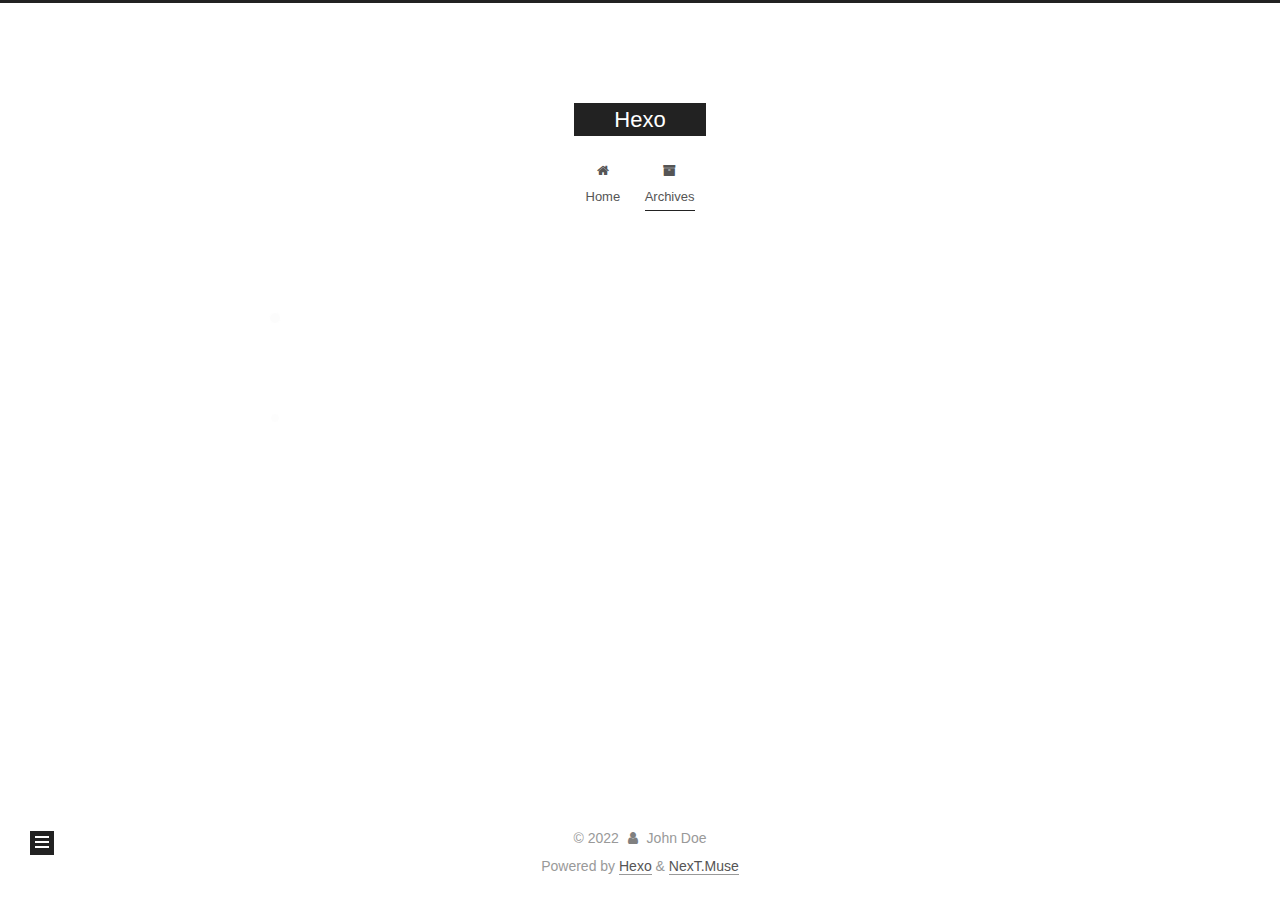
<file: archives/index.html>
<!DOCTYPE html>
<html lang="en">
<head>
  <meta charset="UTF-8">
<meta name="viewport" content="width=device-width, initial-scale=1, maximum-scale=2">
<meta name="theme-color" content="#222">
<meta name="generator" content="Hexo 6.0.0">
  <link rel="apple-touch-icon" sizes="180x180" href="/images/apple-touch-icon-next.png">
  <link rel="icon" type="image/png" sizes="32x32" href="/images/favicon-32x32-next.png">
  <link rel="icon" type="image/png" sizes="16x16" href="/images/favicon-16x16-next.png">
  <link rel="mask-icon" href="/images/logo.svg" color="#222">

<link rel="stylesheet" href="/css/main.css">


<link rel="stylesheet" href="/lib/font-awesome/css/font-awesome.min.css">

<script id="hexo-configurations">
    var NexT = window.NexT || {};
    var CONFIG = {"hostname":"example.com","root":"/","scheme":"Muse","version":"7.8.0","exturl":false,"sidebar":{"position":"left","display":"post","padding":18,"offset":12,"onmobile":false},"copycode":{"enable":false,"show_result":false,"style":null},"back2top":{"enable":true,"sidebar":false,"scrollpercent":false},"bookmark":{"enable":false,"color":"#222","save":"auto"},"fancybox":false,"mediumzoom":false,"lazyload":false,"pangu":false,"comments":{"style":"tabs","active":null,"storage":true,"lazyload":false,"nav":null},"algolia":{"hits":{"per_page":10},"labels":{"input_placeholder":"Search for Posts","hits_empty":"We didn't find any results for the search: ${query}","hits_stats":"${hits} results found in ${time} ms"}},"localsearch":{"enable":false,"trigger":"auto","top_n_per_article":1,"unescape":false,"preload":false},"motion":{"enable":true,"async":false,"transition":{"post_block":"fadeIn","post_header":"slideDownIn","post_body":"slideDownIn","coll_header":"slideLeftIn","sidebar":"slideUpIn"}}};
  </script>

  <meta property="og:type" content="website">
<meta property="og:title" content="Hexo">
<meta property="og:url" content="http://example.com/archives/index.html">
<meta property="og:site_name" content="Hexo">
<meta property="og:locale" content="en_US">
<meta property="article:author" content="John Doe">
<meta name="twitter:card" content="summary">

<link rel="canonical" href="http://example.com/archives/">


<script id="page-configurations">
  // https://hexo.io/docs/variables.html
  CONFIG.page = {
    sidebar: "",
    isHome : false,
    isPost : false,
    lang   : 'en'
  };
</script>

  <title>Archive | Hexo</title>
  






  <noscript>
  <style>
  .use-motion .brand,
  .use-motion .menu-item,
  .sidebar-inner,
  .use-motion .post-block,
  .use-motion .pagination,
  .use-motion .comments,
  .use-motion .post-header,
  .use-motion .post-body,
  .use-motion .collection-header { opacity: initial; }

  .use-motion .site-title,
  .use-motion .site-subtitle {
    opacity: initial;
    top: initial;
  }

  .use-motion .logo-line-before i { left: initial; }
  .use-motion .logo-line-after i { right: initial; }
  </style>
</noscript>

</head>

<body itemscope itemtype="http://schema.org/WebPage">
  <div class="container use-motion">
    <div class="headband"></div>

    <header class="header" itemscope itemtype="http://schema.org/WPHeader">
      <div class="header-inner"><div class="site-brand-container">
  <div class="site-nav-toggle">
    <div class="toggle" aria-label="Toggle navigation bar">
      <span class="toggle-line toggle-line-first"></span>
      <span class="toggle-line toggle-line-middle"></span>
      <span class="toggle-line toggle-line-last"></span>
    </div>
  </div>

  <div class="site-meta">

    <a href="/" class="brand" rel="start">
      <span class="logo-line-before"><i></i></span>
      <h1 class="site-title">Hexo</h1>
      <span class="logo-line-after"><i></i></span>
    </a>
  </div>

  <div class="site-nav-right">
    <div class="toggle popup-trigger">
    </div>
  </div>
</div>




<nav class="site-nav">
  <ul id="menu" class="menu">
        <li class="menu-item menu-item-home">

    <a href="/" rel="section"><i class="fa fa-fw fa-home"></i>Home</a>

  </li>
        <li class="menu-item menu-item-archives">

    <a href="/archives/" rel="section"><i class="fa fa-fw fa-archive"></i>Archives</a>

  </li>
  </ul>
</nav>




</div>
    </header>

    
  <div class="back-to-top">
    <i class="fa fa-arrow-up"></i>
    <span>0%</span>
  </div>


    <main class="main">
      <div class="main-inner">
        <div class="content-wrap">
          

          <div class="content archive">
            

  
  
  
  <div class="post-block">
    <div class="posts-collapse">
      <div class="collection-title">
        <span class="collection-header">Um..! 2 posts in total. Keep on posting.</span>
      </div>

      
    <div class="collection-year">
      <span class="collection-header">2022</span>
    </div>

  <article itemscope itemtype="http://schema.org/Article">
    <header class="post-header">

      <div class="post-meta">
        <time itemprop="dateCreated"
              datetime="2022-03-06T22:38:49+08:00"
              content="2022-03-06">
          03-06
        </time>
      </div>

      <div class="post-title">
          <a class="post-title-link" href="/2022/03/06/Mac%E4%B8%8B%E4%BD%BF%E7%94%A8Hexo-Github%E6%90%AD%E5%BB%BA%E4%B8%AA%E4%BA%BA%E5%8D%9A%E5%AE%A2/" itemprop="url">
            <span itemprop="name">Untitled</span>
          </a>
      </div>

    </header>
  </article>

  <article itemscope itemtype="http://schema.org/Article">
    <header class="post-header">

      <div class="post-meta">
        <time itemprop="dateCreated"
              datetime="2022-03-06T21:51:53+08:00"
              content="2022-03-06">
          03-06
        </time>
      </div>

      <div class="post-title">
          <a class="post-title-link" href="/2022/03/06/hello-world/" itemprop="url">
            <span itemprop="name">Hello World</span>
          </a>
      </div>

    </header>
  </article>


    </div>
  </div>
  
  
  

  



          </div>
          

<script>
  window.addEventListener('tabs:register', () => {
    let { activeClass } = CONFIG.comments;
    if (CONFIG.comments.storage) {
      activeClass = localStorage.getItem('comments_active') || activeClass;
    }
    if (activeClass) {
      let activeTab = document.querySelector(`a[href="#comment-${activeClass}"]`);
      if (activeTab) {
        activeTab.click();
      }
    }
  });
  if (CONFIG.comments.storage) {
    window.addEventListener('tabs:click', event => {
      if (!event.target.matches('.tabs-comment .tab-content .tab-pane')) return;
      let commentClass = event.target.classList[1];
      localStorage.setItem('comments_active', commentClass);
    });
  }
</script>

        </div>
          
  
  <div class="toggle sidebar-toggle">
    <span class="toggle-line toggle-line-first"></span>
    <span class="toggle-line toggle-line-middle"></span>
    <span class="toggle-line toggle-line-last"></span>
  </div>

  <aside class="sidebar">
    <div class="sidebar-inner">

      <ul class="sidebar-nav motion-element">
        <li class="sidebar-nav-toc">
          Table of Contents
        </li>
        <li class="sidebar-nav-overview">
          Overview
        </li>
      </ul>

      <!--noindex-->
      <div class="post-toc-wrap sidebar-panel">
      </div>
      <!--/noindex-->

      <div class="site-overview-wrap sidebar-panel">
        <div class="site-author motion-element" itemprop="author" itemscope itemtype="http://schema.org/Person">
  <p class="site-author-name" itemprop="name">John Doe</p>
  <div class="site-description" itemprop="description"></div>
</div>
<div class="site-state-wrap motion-element">
  <nav class="site-state">
      <div class="site-state-item site-state-posts">
          <a href="/archives/">
        
          <span class="site-state-item-count">2</span>
          <span class="site-state-item-name">posts</span>
        </a>
      </div>
  </nav>
</div>



      </div>

    </div>
  </aside>
  <div id="sidebar-dimmer"></div>


      </div>
    </main>

    <footer class="footer">
      <div class="footer-inner">
        

        

<div class="copyright">
  
  &copy; 
  <span itemprop="copyrightYear">2022</span>
  <span class="with-love">
    <i class="fa fa-user"></i>
  </span>
  <span class="author" itemprop="copyrightHolder">John Doe</span>
</div>
  <div class="powered-by">Powered by <a href="https://hexo.io/" class="theme-link" rel="noopener" target="_blank">Hexo</a> & <a href="https://muse.theme-next.org/" class="theme-link" rel="noopener" target="_blank">NexT.Muse</a>
  </div>

        








      </div>
    </footer>
  </div>

  
  <script src="/lib/anime.min.js"></script>
  <script src="/lib/velocity/velocity.min.js"></script>
  <script src="/lib/velocity/velocity.ui.min.js"></script>

<script src="/js/utils.js"></script>

<script src="/js/motion.js"></script>


<script src="/js/schemes/muse.js"></script>


<script src="/js/next-boot.js"></script>




  















  

  

</body>
</html>
</file>
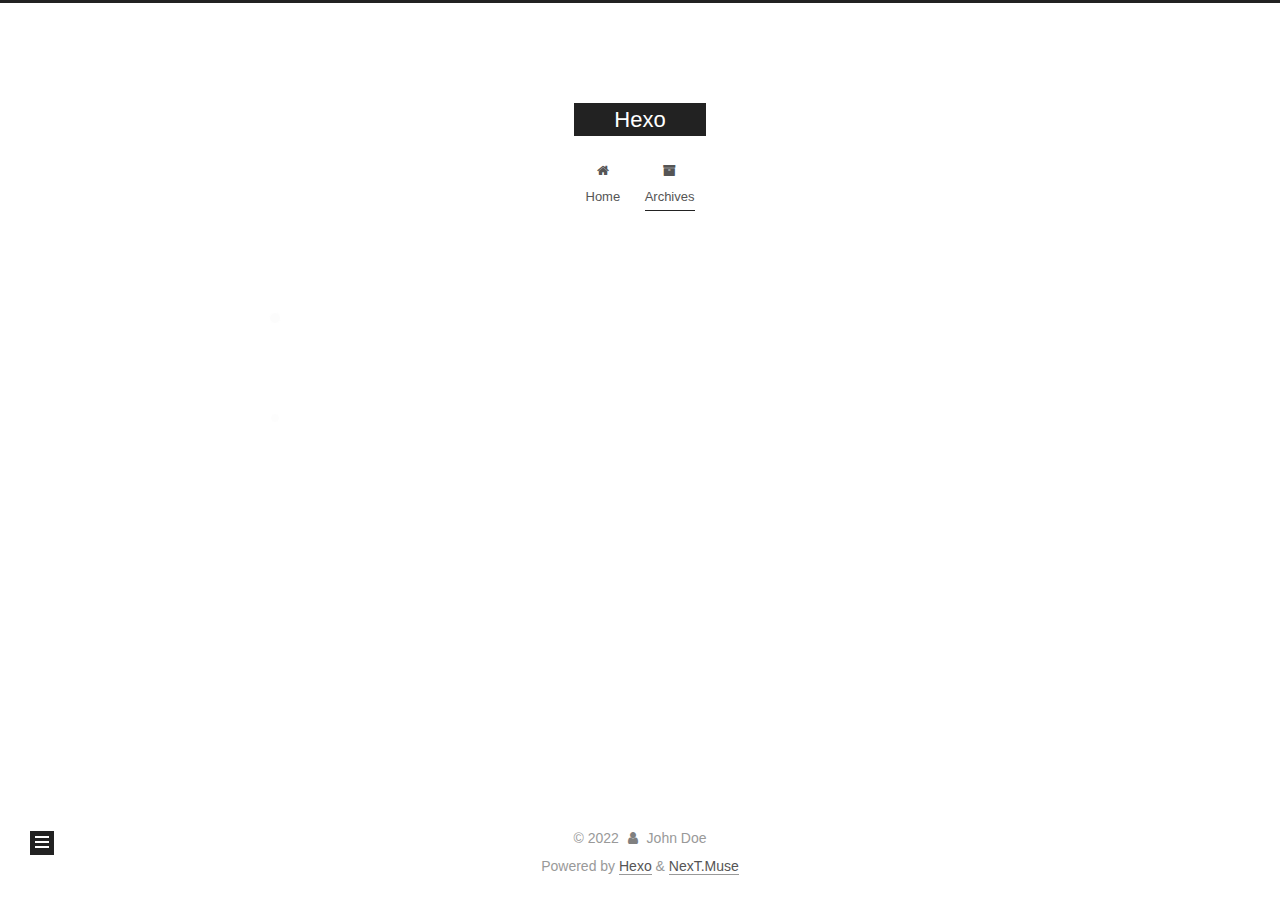
<file: archives/2022/index.html>
<!DOCTYPE html>
<html lang="en">
<head>
  <meta charset="UTF-8">
<meta name="viewport" content="width=device-width, initial-scale=1, maximum-scale=2">
<meta name="theme-color" content="#222">
<meta name="generator" content="Hexo 6.0.0">
  <link rel="apple-touch-icon" sizes="180x180" href="/images/apple-touch-icon-next.png">
  <link rel="icon" type="image/png" sizes="32x32" href="/images/favicon-32x32-next.png">
  <link rel="icon" type="image/png" sizes="16x16" href="/images/favicon-16x16-next.png">
  <link rel="mask-icon" href="/images/logo.svg" color="#222">

<link rel="stylesheet" href="/css/main.css">


<link rel="stylesheet" href="/lib/font-awesome/css/font-awesome.min.css">

<script id="hexo-configurations">
    var NexT = window.NexT || {};
    var CONFIG = {"hostname":"example.com","root":"/","scheme":"Muse","version":"7.8.0","exturl":false,"sidebar":{"position":"left","display":"post","padding":18,"offset":12,"onmobile":false},"copycode":{"enable":false,"show_result":false,"style":null},"back2top":{"enable":true,"sidebar":false,"scrollpercent":false},"bookmark":{"enable":false,"color":"#222","save":"auto"},"fancybox":false,"mediumzoom":false,"lazyload":false,"pangu":false,"comments":{"style":"tabs","active":null,"storage":true,"lazyload":false,"nav":null},"algolia":{"hits":{"per_page":10},"labels":{"input_placeholder":"Search for Posts","hits_empty":"We didn't find any results for the search: ${query}","hits_stats":"${hits} results found in ${time} ms"}},"localsearch":{"enable":false,"trigger":"auto","top_n_per_article":1,"unescape":false,"preload":false},"motion":{"enable":true,"async":false,"transition":{"post_block":"fadeIn","post_header":"slideDownIn","post_body":"slideDownIn","coll_header":"slideLeftIn","sidebar":"slideUpIn"}}};
  </script>

  <meta property="og:type" content="website">
<meta property="og:title" content="Hexo">
<meta property="og:url" content="http://example.com/archives/2022/index.html">
<meta property="og:site_name" content="Hexo">
<meta property="og:locale" content="en_US">
<meta property="article:author" content="John Doe">
<meta name="twitter:card" content="summary">

<link rel="canonical" href="http://example.com/archives/2022/">


<script id="page-configurations">
  // https://hexo.io/docs/variables.html
  CONFIG.page = {
    sidebar: "",
    isHome : false,
    isPost : false,
    lang   : 'en'
  };
</script>

  <title>Archive | Hexo</title>
  






  <noscript>
  <style>
  .use-motion .brand,
  .use-motion .menu-item,
  .sidebar-inner,
  .use-motion .post-block,
  .use-motion .pagination,
  .use-motion .comments,
  .use-motion .post-header,
  .use-motion .post-body,
  .use-motion .collection-header { opacity: initial; }

  .use-motion .site-title,
  .use-motion .site-subtitle {
    opacity: initial;
    top: initial;
  }

  .use-motion .logo-line-before i { left: initial; }
  .use-motion .logo-line-after i { right: initial; }
  </style>
</noscript>

</head>

<body itemscope itemtype="http://schema.org/WebPage">
  <div class="container use-motion">
    <div class="headband"></div>

    <header class="header" itemscope itemtype="http://schema.org/WPHeader">
      <div class="header-inner"><div class="site-brand-container">
  <div class="site-nav-toggle">
    <div class="toggle" aria-label="Toggle navigation bar">
      <span class="toggle-line toggle-line-first"></span>
      <span class="toggle-line toggle-line-middle"></span>
      <span class="toggle-line toggle-line-last"></span>
    </div>
  </div>

  <div class="site-meta">

    <a href="/" class="brand" rel="start">
      <span class="logo-line-before"><i></i></span>
      <h1 class="site-title">Hexo</h1>
      <span class="logo-line-after"><i></i></span>
    </a>
  </div>

  <div class="site-nav-right">
    <div class="toggle popup-trigger">
    </div>
  </div>
</div>




<nav class="site-nav">
  <ul id="menu" class="menu">
        <li class="menu-item menu-item-home">

    <a href="/" rel="section"><i class="fa fa-fw fa-home"></i>Home</a>

  </li>
        <li class="menu-item menu-item-archives">

    <a href="/archives/" rel="section"><i class="fa fa-fw fa-archive"></i>Archives</a>

  </li>
  </ul>
</nav>




</div>
    </header>

    
  <div class="back-to-top">
    <i class="fa fa-arrow-up"></i>
    <span>0%</span>
  </div>


    <main class="main">
      <div class="main-inner">
        <div class="content-wrap">
          

          <div class="content archive">
            

  
  
  
  <div class="post-block">
    <div class="posts-collapse">
      <div class="collection-title">
        <span class="collection-header">Um..! 2 posts in total. Keep on posting.</span>
      </div>

      
    <div class="collection-year">
      <span class="collection-header">2022</span>
    </div>

  <article itemscope itemtype="http://schema.org/Article">
    <header class="post-header">

      <div class="post-meta">
        <time itemprop="dateCreated"
              datetime="2022-03-06T22:38:49+08:00"
              content="2022-03-06">
          03-06
        </time>
      </div>

      <div class="post-title">
          <a class="post-title-link" href="/2022/03/06/Mac%E4%B8%8B%E4%BD%BF%E7%94%A8Hexo-Github%E6%90%AD%E5%BB%BA%E4%B8%AA%E4%BA%BA%E5%8D%9A%E5%AE%A2/" itemprop="url">
            <span itemprop="name">Untitled</span>
          </a>
      </div>

    </header>
  </article>

  <article itemscope itemtype="http://schema.org/Article">
    <header class="post-header">

      <div class="post-meta">
        <time itemprop="dateCreated"
              datetime="2022-03-06T21:51:53+08:00"
              content="2022-03-06">
          03-06
        </time>
      </div>

      <div class="post-title">
          <a class="post-title-link" href="/2022/03/06/hello-world/" itemprop="url">
            <span itemprop="name">Hello World</span>
          </a>
      </div>

    </header>
  </article>


    </div>
  </div>
  
  
  

  



          </div>
          

<script>
  window.addEventListener('tabs:register', () => {
    let { activeClass } = CONFIG.comments;
    if (CONFIG.comments.storage) {
      activeClass = localStorage.getItem('comments_active') || activeClass;
    }
    if (activeClass) {
      let activeTab = document.querySelector(`a[href="#comment-${activeClass}"]`);
      if (activeTab) {
        activeTab.click();
      }
    }
  });
  if (CONFIG.comments.storage) {
    window.addEventListener('tabs:click', event => {
      if (!event.target.matches('.tabs-comment .tab-content .tab-pane')) return;
      let commentClass = event.target.classList[1];
      localStorage.setItem('comments_active', commentClass);
    });
  }
</script>

        </div>
          
  
  <div class="toggle sidebar-toggle">
    <span class="toggle-line toggle-line-first"></span>
    <span class="toggle-line toggle-line-middle"></span>
    <span class="toggle-line toggle-line-last"></span>
  </div>

  <aside class="sidebar">
    <div class="sidebar-inner">

      <ul class="sidebar-nav motion-element">
        <li class="sidebar-nav-toc">
          Table of Contents
        </li>
        <li class="sidebar-nav-overview">
          Overview
        </li>
      </ul>

      <!--noindex-->
      <div class="post-toc-wrap sidebar-panel">
      </div>
      <!--/noindex-->

      <div class="site-overview-wrap sidebar-panel">
        <div class="site-author motion-element" itemprop="author" itemscope itemtype="http://schema.org/Person">
  <p class="site-author-name" itemprop="name">John Doe</p>
  <div class="site-description" itemprop="description"></div>
</div>
<div class="site-state-wrap motion-element">
  <nav class="site-state">
      <div class="site-state-item site-state-posts">
          <a href="/archives/">
        
          <span class="site-state-item-count">2</span>
          <span class="site-state-item-name">posts</span>
        </a>
      </div>
  </nav>
</div>



      </div>

    </div>
  </aside>
  <div id="sidebar-dimmer"></div>


      </div>
    </main>

    <footer class="footer">
      <div class="footer-inner">
        

        

<div class="copyright">
  
  &copy; 
  <span itemprop="copyrightYear">2022</span>
  <span class="with-love">
    <i class="fa fa-user"></i>
  </span>
  <span class="author" itemprop="copyrightHolder">John Doe</span>
</div>
  <div class="powered-by">Powered by <a href="https://hexo.io/" class="theme-link" rel="noopener" target="_blank">Hexo</a> & <a href="https://muse.theme-next.org/" class="theme-link" rel="noopener" target="_blank">NexT.Muse</a>
  </div>

        








      </div>
    </footer>
  </div>

  
  <script src="/lib/anime.min.js"></script>
  <script src="/lib/velocity/velocity.min.js"></script>
  <script src="/lib/velocity/velocity.ui.min.js"></script>

<script src="/js/utils.js"></script>

<script src="/js/motion.js"></script>


<script src="/js/schemes/muse.js"></script>


<script src="/js/next-boot.js"></script>




  















  

  

</body>
</html>
</file>
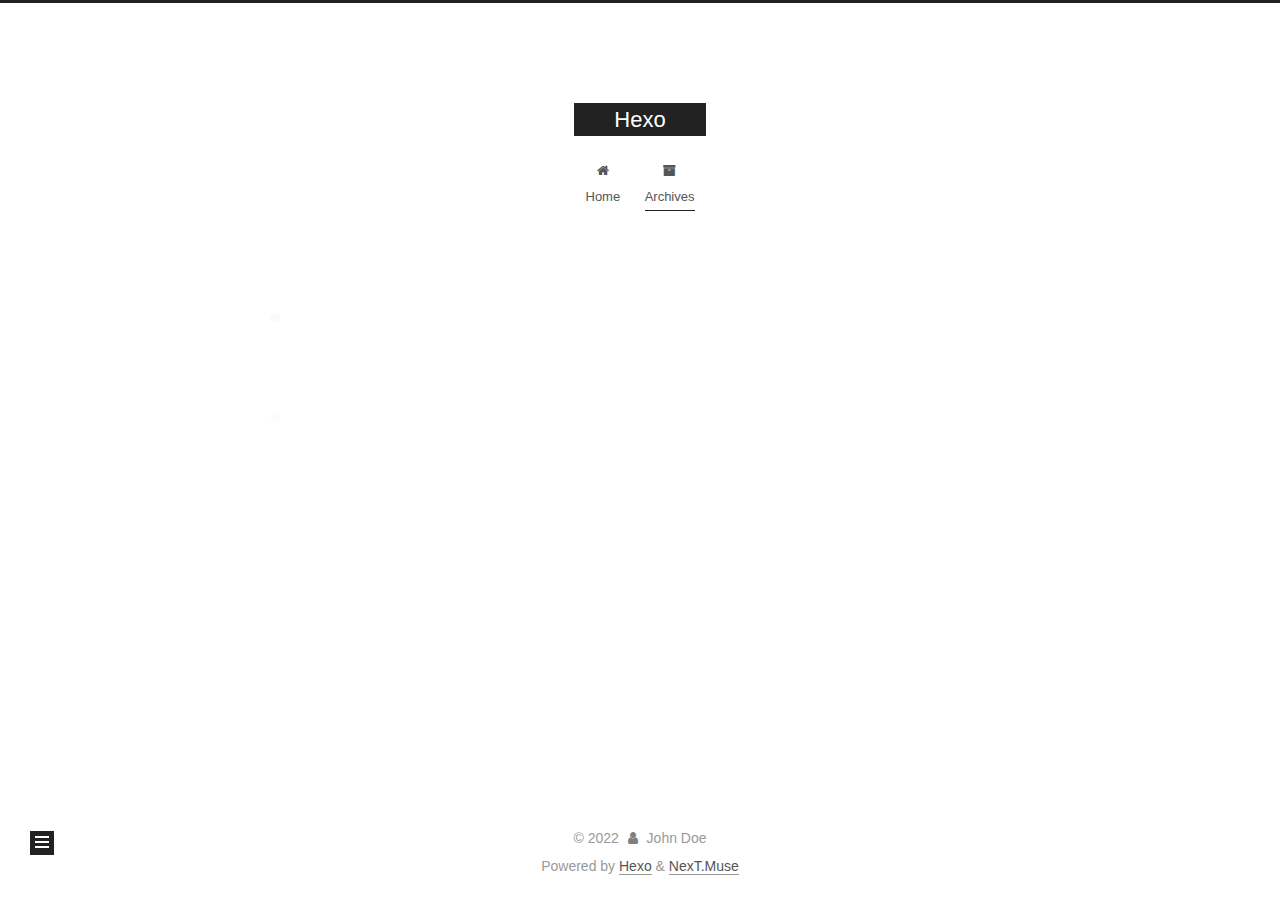
<file: archives/2022/03/index.html>
<!DOCTYPE html>
<html lang="en">
<head>
  <meta charset="UTF-8">
<meta name="viewport" content="width=device-width, initial-scale=1, maximum-scale=2">
<meta name="theme-color" content="#222">
<meta name="generator" content="Hexo 6.0.0">
  <link rel="apple-touch-icon" sizes="180x180" href="/images/apple-touch-icon-next.png">
  <link rel="icon" type="image/png" sizes="32x32" href="/images/favicon-32x32-next.png">
  <link rel="icon" type="image/png" sizes="16x16" href="/images/favicon-16x16-next.png">
  <link rel="mask-icon" href="/images/logo.svg" color="#222">

<link rel="stylesheet" href="/css/main.css">


<link rel="stylesheet" href="/lib/font-awesome/css/font-awesome.min.css">

<script id="hexo-configurations">
    var NexT = window.NexT || {};
    var CONFIG = {"hostname":"example.com","root":"/","scheme":"Muse","version":"7.8.0","exturl":false,"sidebar":{"position":"left","display":"post","padding":18,"offset":12,"onmobile":false},"copycode":{"enable":false,"show_result":false,"style":null},"back2top":{"enable":true,"sidebar":false,"scrollpercent":false},"bookmark":{"enable":false,"color":"#222","save":"auto"},"fancybox":false,"mediumzoom":false,"lazyload":false,"pangu":false,"comments":{"style":"tabs","active":null,"storage":true,"lazyload":false,"nav":null},"algolia":{"hits":{"per_page":10},"labels":{"input_placeholder":"Search for Posts","hits_empty":"We didn't find any results for the search: ${query}","hits_stats":"${hits} results found in ${time} ms"}},"localsearch":{"enable":false,"trigger":"auto","top_n_per_article":1,"unescape":false,"preload":false},"motion":{"enable":true,"async":false,"transition":{"post_block":"fadeIn","post_header":"slideDownIn","post_body":"slideDownIn","coll_header":"slideLeftIn","sidebar":"slideUpIn"}}};
  </script>

  <meta property="og:type" content="website">
<meta property="og:title" content="Hexo">
<meta property="og:url" content="http://example.com/archives/2022/03/index.html">
<meta property="og:site_name" content="Hexo">
<meta property="og:locale" content="en_US">
<meta property="article:author" content="John Doe">
<meta name="twitter:card" content="summary">

<link rel="canonical" href="http://example.com/archives/2022/03/">


<script id="page-configurations">
  // https://hexo.io/docs/variables.html
  CONFIG.page = {
    sidebar: "",
    isHome : false,
    isPost : false,
    lang   : 'en'
  };
</script>

  <title>Archive | Hexo</title>
  






  <noscript>
  <style>
  .use-motion .brand,
  .use-motion .menu-item,
  .sidebar-inner,
  .use-motion .post-block,
  .use-motion .pagination,
  .use-motion .comments,
  .use-motion .post-header,
  .use-motion .post-body,
  .use-motion .collection-header { opacity: initial; }

  .use-motion .site-title,
  .use-motion .site-subtitle {
    opacity: initial;
    top: initial;
  }

  .use-motion .logo-line-before i { left: initial; }
  .use-motion .logo-line-after i { right: initial; }
  </style>
</noscript>

</head>

<body itemscope itemtype="http://schema.org/WebPage">
  <div class="container use-motion">
    <div class="headband"></div>

    <header class="header" itemscope itemtype="http://schema.org/WPHeader">
      <div class="header-inner"><div class="site-brand-container">
  <div class="site-nav-toggle">
    <div class="toggle" aria-label="Toggle navigation bar">
      <span class="toggle-line toggle-line-first"></span>
      <span class="toggle-line toggle-line-middle"></span>
      <span class="toggle-line toggle-line-last"></span>
    </div>
  </div>

  <div class="site-meta">

    <a href="/" class="brand" rel="start">
      <span class="logo-line-before"><i></i></span>
      <h1 class="site-title">Hexo</h1>
      <span class="logo-line-after"><i></i></span>
    </a>
  </div>

  <div class="site-nav-right">
    <div class="toggle popup-trigger">
    </div>
  </div>
</div>




<nav class="site-nav">
  <ul id="menu" class="menu">
        <li class="menu-item menu-item-home">

    <a href="/" rel="section"><i class="fa fa-fw fa-home"></i>Home</a>

  </li>
        <li class="menu-item menu-item-archives">

    <a href="/archives/" rel="section"><i class="fa fa-fw fa-archive"></i>Archives</a>

  </li>
  </ul>
</nav>




</div>
    </header>

    
  <div class="back-to-top">
    <i class="fa fa-arrow-up"></i>
    <span>0%</span>
  </div>


    <main class="main">
      <div class="main-inner">
        <div class="content-wrap">
          

          <div class="content archive">
            

  
  
  
  <div class="post-block">
    <div class="posts-collapse">
      <div class="collection-title">
        <span class="collection-header">Um..! 2 posts in total. Keep on posting.</span>
      </div>

      
    <div class="collection-year">
      <span class="collection-header">2022</span>
    </div>

  <article itemscope itemtype="http://schema.org/Article">
    <header class="post-header">

      <div class="post-meta">
        <time itemprop="dateCreated"
              datetime="2022-03-06T22:38:49+08:00"
              content="2022-03-06">
          03-06
        </time>
      </div>

      <div class="post-title">
          <a class="post-title-link" href="/2022/03/06/Mac%E4%B8%8B%E4%BD%BF%E7%94%A8Hexo-Github%E6%90%AD%E5%BB%BA%E4%B8%AA%E4%BA%BA%E5%8D%9A%E5%AE%A2/" itemprop="url">
            <span itemprop="name">Untitled</span>
          </a>
      </div>

    </header>
  </article>

  <article itemscope itemtype="http://schema.org/Article">
    <header class="post-header">

      <div class="post-meta">
        <time itemprop="dateCreated"
              datetime="2022-03-06T21:51:53+08:00"
              content="2022-03-06">
          03-06
        </time>
      </div>

      <div class="post-title">
          <a class="post-title-link" href="/2022/03/06/hello-world/" itemprop="url">
            <span itemprop="name">Hello World</span>
          </a>
      </div>

    </header>
  </article>


    </div>
  </div>
  
  
  

  



          </div>
          

<script>
  window.addEventListener('tabs:register', () => {
    let { activeClass } = CONFIG.comments;
    if (CONFIG.comments.storage) {
      activeClass = localStorage.getItem('comments_active') || activeClass;
    }
    if (activeClass) {
      let activeTab = document.querySelector(`a[href="#comment-${activeClass}"]`);
      if (activeTab) {
        activeTab.click();
      }
    }
  });
  if (CONFIG.comments.storage) {
    window.addEventListener('tabs:click', event => {
      if (!event.target.matches('.tabs-comment .tab-content .tab-pane')) return;
      let commentClass = event.target.classList[1];
      localStorage.setItem('comments_active', commentClass);
    });
  }
</script>

        </div>
          
  
  <div class="toggle sidebar-toggle">
    <span class="toggle-line toggle-line-first"></span>
    <span class="toggle-line toggle-line-middle"></span>
    <span class="toggle-line toggle-line-last"></span>
  </div>

  <aside class="sidebar">
    <div class="sidebar-inner">

      <ul class="sidebar-nav motion-element">
        <li class="sidebar-nav-toc">
          Table of Contents
        </li>
        <li class="sidebar-nav-overview">
          Overview
        </li>
      </ul>

      <!--noindex-->
      <div class="post-toc-wrap sidebar-panel">
      </div>
      <!--/noindex-->

      <div class="site-overview-wrap sidebar-panel">
        <div class="site-author motion-element" itemprop="author" itemscope itemtype="http://schema.org/Person">
  <p class="site-author-name" itemprop="name">John Doe</p>
  <div class="site-description" itemprop="description"></div>
</div>
<div class="site-state-wrap motion-element">
  <nav class="site-state">
      <div class="site-state-item site-state-posts">
          <a href="/archives/">
        
          <span class="site-state-item-count">2</span>
          <span class="site-state-item-name">posts</span>
        </a>
      </div>
  </nav>
</div>



      </div>

    </div>
  </aside>
  <div id="sidebar-dimmer"></div>


      </div>
    </main>

    <footer class="footer">
      <div class="footer-inner">
        

        

<div class="copyright">
  
  &copy; 
  <span itemprop="copyrightYear">2022</span>
  <span class="with-love">
    <i class="fa fa-user"></i>
  </span>
  <span class="author" itemprop="copyrightHolder">John Doe</span>
</div>
  <div class="powered-by">Powered by <a href="https://hexo.io/" class="theme-link" rel="noopener" target="_blank">Hexo</a> & <a href="https://muse.theme-next.org/" class="theme-link" rel="noopener" target="_blank">NexT.Muse</a>
  </div>

        








      </div>
    </footer>
  </div>

  
  <script src="/lib/anime.min.js"></script>
  <script src="/lib/velocity/velocity.min.js"></script>
  <script src="/lib/velocity/velocity.ui.min.js"></script>

<script src="/js/utils.js"></script>

<script src="/js/motion.js"></script>


<script src="/js/schemes/muse.js"></script>


<script src="/js/next-boot.js"></script>




  















  

  

</body>
</html>
</file>
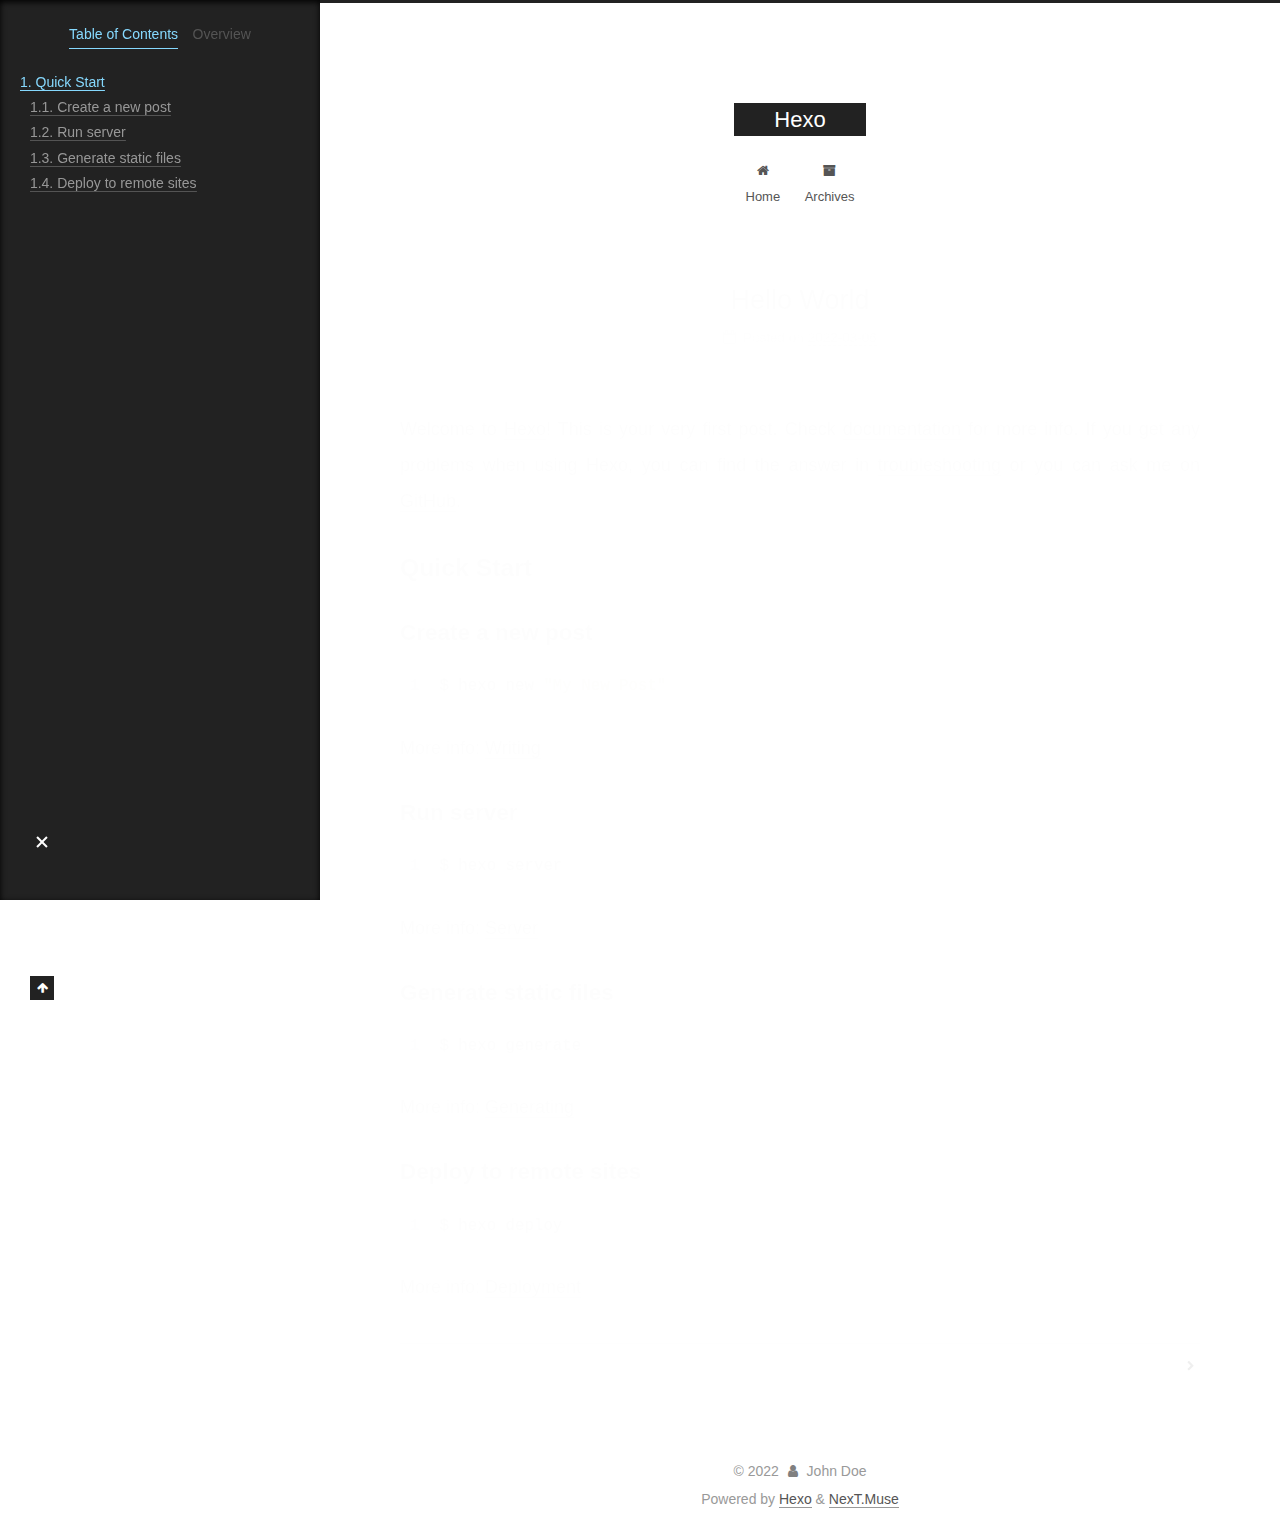
<file: 2022/03/06/hello-world/index.html>
<!DOCTYPE html>
<html lang="en">
<head>
  <meta charset="UTF-8">
<meta name="viewport" content="width=device-width, initial-scale=1, maximum-scale=2">
<meta name="theme-color" content="#222">
<meta name="generator" content="Hexo 6.0.0">
  <link rel="apple-touch-icon" sizes="180x180" href="/images/apple-touch-icon-next.png">
  <link rel="icon" type="image/png" sizes="32x32" href="/images/favicon-32x32-next.png">
  <link rel="icon" type="image/png" sizes="16x16" href="/images/favicon-16x16-next.png">
  <link rel="mask-icon" href="/images/logo.svg" color="#222">

<link rel="stylesheet" href="/css/main.css">


<link rel="stylesheet" href="/lib/font-awesome/css/font-awesome.min.css">

<script id="hexo-configurations">
    var NexT = window.NexT || {};
    var CONFIG = {"hostname":"example.com","root":"/","scheme":"Muse","version":"7.8.0","exturl":false,"sidebar":{"position":"left","display":"post","padding":18,"offset":12,"onmobile":false},"copycode":{"enable":false,"show_result":false,"style":null},"back2top":{"enable":true,"sidebar":false,"scrollpercent":false},"bookmark":{"enable":false,"color":"#222","save":"auto"},"fancybox":false,"mediumzoom":false,"lazyload":false,"pangu":false,"comments":{"style":"tabs","active":null,"storage":true,"lazyload":false,"nav":null},"algolia":{"hits":{"per_page":10},"labels":{"input_placeholder":"Search for Posts","hits_empty":"We didn't find any results for the search: ${query}","hits_stats":"${hits} results found in ${time} ms"}},"localsearch":{"enable":false,"trigger":"auto","top_n_per_article":1,"unescape":false,"preload":false},"motion":{"enable":true,"async":false,"transition":{"post_block":"fadeIn","post_header":"slideDownIn","post_body":"slideDownIn","coll_header":"slideLeftIn","sidebar":"slideUpIn"}}};
  </script>

  <meta name="description" content="Welcome to Hexo! This is your very first post. Check documentation for more info. If you get any problems when using Hexo, you can find the answer in troubleshooting or you can ask me on GitHub. Quick">
<meta property="og:type" content="article">
<meta property="og:title" content="Hello World">
<meta property="og:url" content="http://example.com/2022/03/06/hello-world/index.html">
<meta property="og:site_name" content="Hexo">
<meta property="og:description" content="Welcome to Hexo! This is your very first post. Check documentation for more info. If you get any problems when using Hexo, you can find the answer in troubleshooting or you can ask me on GitHub. Quick">
<meta property="og:locale" content="en_US">
<meta property="article:published_time" content="2022-03-06T13:51:53.364Z">
<meta property="article:modified_time" content="2022-03-06T13:51:53.364Z">
<meta property="article:author" content="John Doe">
<meta name="twitter:card" content="summary">

<link rel="canonical" href="http://example.com/2022/03/06/hello-world/">


<script id="page-configurations">
  // https://hexo.io/docs/variables.html
  CONFIG.page = {
    sidebar: "",
    isHome : false,
    isPost : true,
    lang   : 'en'
  };
</script>

  <title>Hello World | Hexo</title>
  






  <noscript>
  <style>
  .use-motion .brand,
  .use-motion .menu-item,
  .sidebar-inner,
  .use-motion .post-block,
  .use-motion .pagination,
  .use-motion .comments,
  .use-motion .post-header,
  .use-motion .post-body,
  .use-motion .collection-header { opacity: initial; }

  .use-motion .site-title,
  .use-motion .site-subtitle {
    opacity: initial;
    top: initial;
  }

  .use-motion .logo-line-before i { left: initial; }
  .use-motion .logo-line-after i { right: initial; }
  </style>
</noscript>

</head>

<body itemscope itemtype="http://schema.org/WebPage">
  <div class="container use-motion">
    <div class="headband"></div>

    <header class="header" itemscope itemtype="http://schema.org/WPHeader">
      <div class="header-inner"><div class="site-brand-container">
  <div class="site-nav-toggle">
    <div class="toggle" aria-label="Toggle navigation bar">
      <span class="toggle-line toggle-line-first"></span>
      <span class="toggle-line toggle-line-middle"></span>
      <span class="toggle-line toggle-line-last"></span>
    </div>
  </div>

  <div class="site-meta">

    <a href="/" class="brand" rel="start">
      <span class="logo-line-before"><i></i></span>
      <h1 class="site-title">Hexo</h1>
      <span class="logo-line-after"><i></i></span>
    </a>
  </div>

  <div class="site-nav-right">
    <div class="toggle popup-trigger">
    </div>
  </div>
</div>




<nav class="site-nav">
  <ul id="menu" class="menu">
        <li class="menu-item menu-item-home">

    <a href="/" rel="section"><i class="fa fa-fw fa-home"></i>Home</a>

  </li>
        <li class="menu-item menu-item-archives">

    <a href="/archives/" rel="section"><i class="fa fa-fw fa-archive"></i>Archives</a>

  </li>
  </ul>
</nav>




</div>
    </header>

    
  <div class="back-to-top">
    <i class="fa fa-arrow-up"></i>
    <span>0%</span>
  </div>


    <main class="main">
      <div class="main-inner">
        <div class="content-wrap">
          

          <div class="content post posts-expand">
            

    
  
  
  <article itemscope itemtype="http://schema.org/Article" class="post-block" lang="en">
    <link itemprop="mainEntityOfPage" href="http://example.com/2022/03/06/hello-world/">

    <span hidden itemprop="author" itemscope itemtype="http://schema.org/Person">
      <meta itemprop="image" content="/images/avatar.gif">
      <meta itemprop="name" content="John Doe">
      <meta itemprop="description" content="">
    </span>

    <span hidden itemprop="publisher" itemscope itemtype="http://schema.org/Organization">
      <meta itemprop="name" content="Hexo">
    </span>
      <header class="post-header">
        <h1 class="post-title" itemprop="name headline">
          Hello World
        </h1>

        <div class="post-meta">
            <span class="post-meta-item">
              <span class="post-meta-item-icon">
                <i class="fa fa-calendar-o"></i>
              </span>
              <span class="post-meta-item-text">Posted on</span>

              <time title="Created: 2022-03-06 21:51:53" itemprop="dateCreated datePublished" datetime="2022-03-06T21:51:53+08:00">2022-03-06</time>
            </span>

          

        </div>
      </header>

    
    
    
    <div class="post-body" itemprop="articleBody">

      
        <p>Welcome to <a target="_blank" rel="noopener" href="https://hexo.io/">Hexo</a>! This is your very first post. Check <a target="_blank" rel="noopener" href="https://hexo.io/docs/">documentation</a> for more info. If you get any problems when using Hexo, you can find the answer in <a target="_blank" rel="noopener" href="https://hexo.io/docs/troubleshooting.html">troubleshooting</a> or you can ask me on <a target="_blank" rel="noopener" href="https://github.com/hexojs/hexo/issues">GitHub</a>.</p>
<h2 id="Quick-Start"><a href="#Quick-Start" class="headerlink" title="Quick Start"></a>Quick Start</h2><h3 id="Create-a-new-post"><a href="#Create-a-new-post" class="headerlink" title="Create a new post"></a>Create a new post</h3><figure class="highlight bash"><table><tr><td class="gutter"><pre><span class="line">1</span><br></pre></td><td class="code"><pre><span class="line">$ hexo new <span class="string">&quot;My New Post&quot;</span></span><br></pre></td></tr></table></figure>

<p>More info: <a target="_blank" rel="noopener" href="https://hexo.io/docs/writing.html">Writing</a></p>
<h3 id="Run-server"><a href="#Run-server" class="headerlink" title="Run server"></a>Run server</h3><figure class="highlight bash"><table><tr><td class="gutter"><pre><span class="line">1</span><br></pre></td><td class="code"><pre><span class="line">$ hexo server</span><br></pre></td></tr></table></figure>

<p>More info: <a target="_blank" rel="noopener" href="https://hexo.io/docs/server.html">Server</a></p>
<h3 id="Generate-static-files"><a href="#Generate-static-files" class="headerlink" title="Generate static files"></a>Generate static files</h3><figure class="highlight bash"><table><tr><td class="gutter"><pre><span class="line">1</span><br></pre></td><td class="code"><pre><span class="line">$ hexo generate</span><br></pre></td></tr></table></figure>

<p>More info: <a target="_blank" rel="noopener" href="https://hexo.io/docs/generating.html">Generating</a></p>
<h3 id="Deploy-to-remote-sites"><a href="#Deploy-to-remote-sites" class="headerlink" title="Deploy to remote sites"></a>Deploy to remote sites</h3><figure class="highlight bash"><table><tr><td class="gutter"><pre><span class="line">1</span><br></pre></td><td class="code"><pre><span class="line">$ hexo deploy</span><br></pre></td></tr></table></figure>

<p>More info: <a target="_blank" rel="noopener" href="https://hexo.io/docs/one-command-deployment.html">Deployment</a></p>

    </div>

    
    
    

      <footer class="post-footer">

        


        
    <div class="post-nav">
      <div class="post-nav-item"></div>
      <div class="post-nav-item">
    <a href="/2022/03/06/Mac%E4%B8%8B%E4%BD%BF%E7%94%A8Hexo-Github%E6%90%AD%E5%BB%BA%E4%B8%AA%E4%BA%BA%E5%8D%9A%E5%AE%A2/" rel="next" title="">
       <i class="fa fa-chevron-right"></i>
    </a></div>
    </div>
      </footer>
    
  </article>
  
  
  



          </div>
          

<script>
  window.addEventListener('tabs:register', () => {
    let { activeClass } = CONFIG.comments;
    if (CONFIG.comments.storage) {
      activeClass = localStorage.getItem('comments_active') || activeClass;
    }
    if (activeClass) {
      let activeTab = document.querySelector(`a[href="#comment-${activeClass}"]`);
      if (activeTab) {
        activeTab.click();
      }
    }
  });
  if (CONFIG.comments.storage) {
    window.addEventListener('tabs:click', event => {
      if (!event.target.matches('.tabs-comment .tab-content .tab-pane')) return;
      let commentClass = event.target.classList[1];
      localStorage.setItem('comments_active', commentClass);
    });
  }
</script>

        </div>
          
  
  <div class="toggle sidebar-toggle">
    <span class="toggle-line toggle-line-first"></span>
    <span class="toggle-line toggle-line-middle"></span>
    <span class="toggle-line toggle-line-last"></span>
  </div>

  <aside class="sidebar">
    <div class="sidebar-inner">

      <ul class="sidebar-nav motion-element">
        <li class="sidebar-nav-toc">
          Table of Contents
        </li>
        <li class="sidebar-nav-overview">
          Overview
        </li>
      </ul>

      <!--noindex-->
      <div class="post-toc-wrap sidebar-panel">
          <div class="post-toc motion-element"><ol class="nav"><li class="nav-item nav-level-2"><a class="nav-link" href="#Quick-Start"><span class="nav-number">1.</span> <span class="nav-text">Quick Start</span></a><ol class="nav-child"><li class="nav-item nav-level-3"><a class="nav-link" href="#Create-a-new-post"><span class="nav-number">1.1.</span> <span class="nav-text">Create a new post</span></a></li><li class="nav-item nav-level-3"><a class="nav-link" href="#Run-server"><span class="nav-number">1.2.</span> <span class="nav-text">Run server</span></a></li><li class="nav-item nav-level-3"><a class="nav-link" href="#Generate-static-files"><span class="nav-number">1.3.</span> <span class="nav-text">Generate static files</span></a></li><li class="nav-item nav-level-3"><a class="nav-link" href="#Deploy-to-remote-sites"><span class="nav-number">1.4.</span> <span class="nav-text">Deploy to remote sites</span></a></li></ol></li></ol></div>
      </div>
      <!--/noindex-->

      <div class="site-overview-wrap sidebar-panel">
        <div class="site-author motion-element" itemprop="author" itemscope itemtype="http://schema.org/Person">
  <p class="site-author-name" itemprop="name">John Doe</p>
  <div class="site-description" itemprop="description"></div>
</div>
<div class="site-state-wrap motion-element">
  <nav class="site-state">
      <div class="site-state-item site-state-posts">
          <a href="/archives/">
        
          <span class="site-state-item-count">2</span>
          <span class="site-state-item-name">posts</span>
        </a>
      </div>
  </nav>
</div>



      </div>

    </div>
  </aside>
  <div id="sidebar-dimmer"></div>


      </div>
    </main>

    <footer class="footer">
      <div class="footer-inner">
        

        

<div class="copyright">
  
  &copy; 
  <span itemprop="copyrightYear">2022</span>
  <span class="with-love">
    <i class="fa fa-user"></i>
  </span>
  <span class="author" itemprop="copyrightHolder">John Doe</span>
</div>
  <div class="powered-by">Powered by <a href="https://hexo.io/" class="theme-link" rel="noopener" target="_blank">Hexo</a> & <a href="https://muse.theme-next.org/" class="theme-link" rel="noopener" target="_blank">NexT.Muse</a>
  </div>

        








      </div>
    </footer>
  </div>

  
  <script src="/lib/anime.min.js"></script>
  <script src="/lib/velocity/velocity.min.js"></script>
  <script src="/lib/velocity/velocity.ui.min.js"></script>

<script src="/js/utils.js"></script>

<script src="/js/motion.js"></script>


<script src="/js/schemes/muse.js"></script>


<script src="/js/next-boot.js"></script>




  















  

  

</body>
</html>
</file>
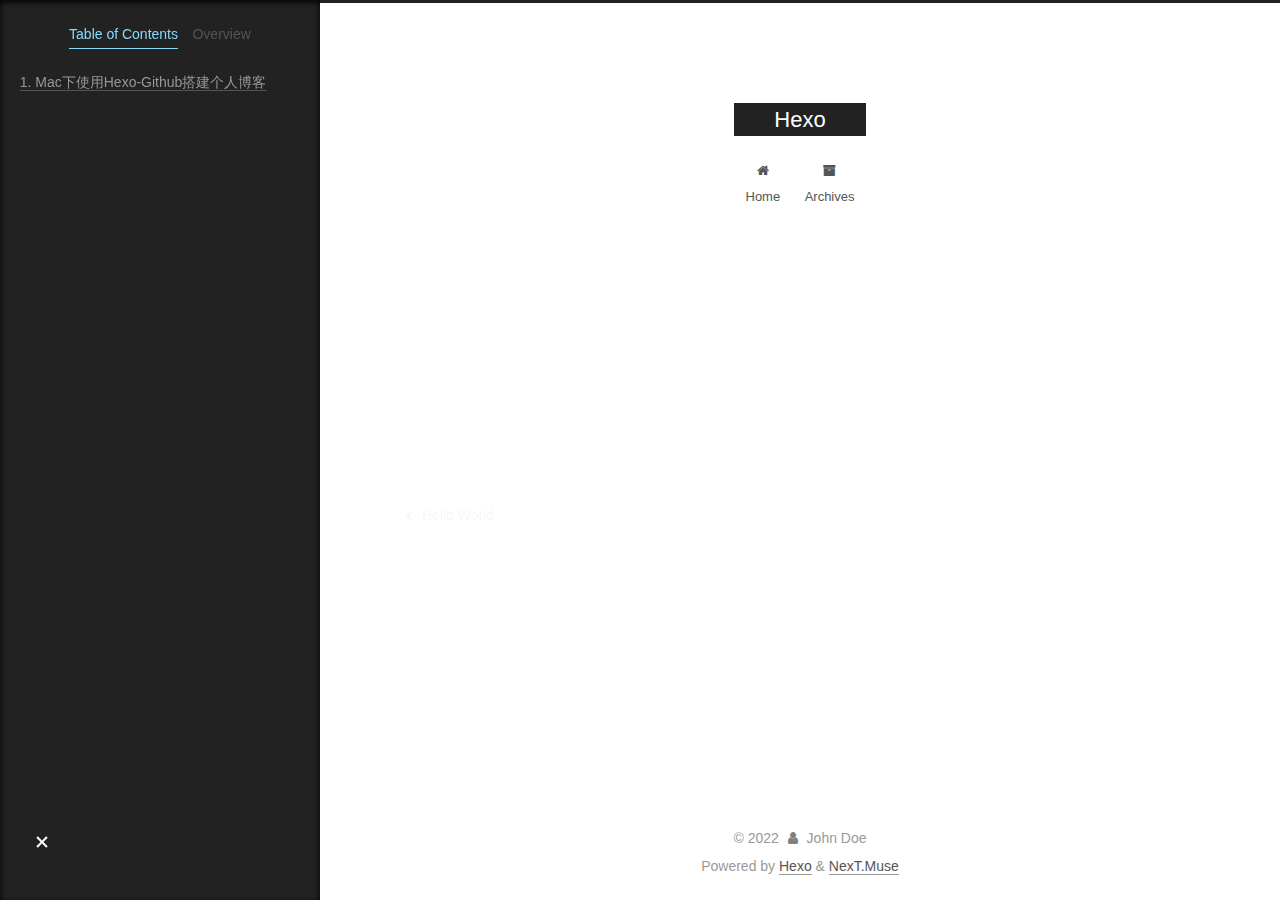
<file: 2022/03/06/Mac下使用Hexo-Github搭建个人博客/index.html>
<!DOCTYPE html>
<html lang="en">
<head>
  <meta charset="UTF-8">
<meta name="viewport" content="width=device-width, initial-scale=1, maximum-scale=2">
<meta name="theme-color" content="#222">
<meta name="generator" content="Hexo 6.0.0">
  <link rel="apple-touch-icon" sizes="180x180" href="/images/apple-touch-icon-next.png">
  <link rel="icon" type="image/png" sizes="32x32" href="/images/favicon-32x32-next.png">
  <link rel="icon" type="image/png" sizes="16x16" href="/images/favicon-16x16-next.png">
  <link rel="mask-icon" href="/images/logo.svg" color="#222">

<link rel="stylesheet" href="/css/main.css">


<link rel="stylesheet" href="/lib/font-awesome/css/font-awesome.min.css">

<script id="hexo-configurations">
    var NexT = window.NexT || {};
    var CONFIG = {"hostname":"example.com","root":"/","scheme":"Muse","version":"7.8.0","exturl":false,"sidebar":{"position":"left","display":"post","padding":18,"offset":12,"onmobile":false},"copycode":{"enable":false,"show_result":false,"style":null},"back2top":{"enable":true,"sidebar":false,"scrollpercent":false},"bookmark":{"enable":false,"color":"#222","save":"auto"},"fancybox":false,"mediumzoom":false,"lazyload":false,"pangu":false,"comments":{"style":"tabs","active":null,"storage":true,"lazyload":false,"nav":null},"algolia":{"hits":{"per_page":10},"labels":{"input_placeholder":"Search for Posts","hits_empty":"We didn't find any results for the search: ${query}","hits_stats":"${hits} results found in ${time} ms"}},"localsearch":{"enable":false,"trigger":"auto","top_n_per_article":1,"unescape":false,"preload":false},"motion":{"enable":true,"async":false,"transition":{"post_block":"fadeIn","post_header":"slideDownIn","post_body":"slideDownIn","coll_header":"slideLeftIn","sidebar":"slideUpIn"}}};
  </script>

  <meta name="description" content="Mac下使用Hexo-Github搭建个人博客">
<meta property="og:type" content="article">
<meta property="og:title" content="Hexo">
<meta property="og:url" content="http://example.com/2022/03/06/Mac%E4%B8%8B%E4%BD%BF%E7%94%A8Hexo-Github%E6%90%AD%E5%BB%BA%E4%B8%AA%E4%BA%BA%E5%8D%9A%E5%AE%A2/index.html">
<meta property="og:site_name" content="Hexo">
<meta property="og:description" content="Mac下使用Hexo-Github搭建个人博客">
<meta property="og:locale" content="en_US">
<meta property="article:published_time" content="2022-03-06T14:38:49.175Z">
<meta property="article:modified_time" content="2022-03-06T14:39:55.487Z">
<meta property="article:author" content="John Doe">
<meta name="twitter:card" content="summary">

<link rel="canonical" href="http://example.com/2022/03/06/Mac%E4%B8%8B%E4%BD%BF%E7%94%A8Hexo-Github%E6%90%AD%E5%BB%BA%E4%B8%AA%E4%BA%BA%E5%8D%9A%E5%AE%A2/">


<script id="page-configurations">
  // https://hexo.io/docs/variables.html
  CONFIG.page = {
    sidebar: "",
    isHome : false,
    isPost : true,
    lang   : 'en'
  };
</script>

  <title> | Hexo</title>
  






  <noscript>
  <style>
  .use-motion .brand,
  .use-motion .menu-item,
  .sidebar-inner,
  .use-motion .post-block,
  .use-motion .pagination,
  .use-motion .comments,
  .use-motion .post-header,
  .use-motion .post-body,
  .use-motion .collection-header { opacity: initial; }

  .use-motion .site-title,
  .use-motion .site-subtitle {
    opacity: initial;
    top: initial;
  }

  .use-motion .logo-line-before i { left: initial; }
  .use-motion .logo-line-after i { right: initial; }
  </style>
</noscript>

</head>

<body itemscope itemtype="http://schema.org/WebPage">
  <div class="container use-motion">
    <div class="headband"></div>

    <header class="header" itemscope itemtype="http://schema.org/WPHeader">
      <div class="header-inner"><div class="site-brand-container">
  <div class="site-nav-toggle">
    <div class="toggle" aria-label="Toggle navigation bar">
      <span class="toggle-line toggle-line-first"></span>
      <span class="toggle-line toggle-line-middle"></span>
      <span class="toggle-line toggle-line-last"></span>
    </div>
  </div>

  <div class="site-meta">

    <a href="/" class="brand" rel="start">
      <span class="logo-line-before"><i></i></span>
      <h1 class="site-title">Hexo</h1>
      <span class="logo-line-after"><i></i></span>
    </a>
  </div>

  <div class="site-nav-right">
    <div class="toggle popup-trigger">
    </div>
  </div>
</div>




<nav class="site-nav">
  <ul id="menu" class="menu">
        <li class="menu-item menu-item-home">

    <a href="/" rel="section"><i class="fa fa-fw fa-home"></i>Home</a>

  </li>
        <li class="menu-item menu-item-archives">

    <a href="/archives/" rel="section"><i class="fa fa-fw fa-archive"></i>Archives</a>

  </li>
  </ul>
</nav>




</div>
    </header>

    
  <div class="back-to-top">
    <i class="fa fa-arrow-up"></i>
    <span>0%</span>
  </div>


    <main class="main">
      <div class="main-inner">
        <div class="content-wrap">
          

          <div class="content post posts-expand">
            

    
  
  
  <article itemscope itemtype="http://schema.org/Article" class="post-block" lang="en">
    <link itemprop="mainEntityOfPage" href="http://example.com/2022/03/06/Mac%E4%B8%8B%E4%BD%BF%E7%94%A8Hexo-Github%E6%90%AD%E5%BB%BA%E4%B8%AA%E4%BA%BA%E5%8D%9A%E5%AE%A2/">

    <span hidden itemprop="author" itemscope itemtype="http://schema.org/Person">
      <meta itemprop="image" content="/images/avatar.gif">
      <meta itemprop="name" content="John Doe">
      <meta itemprop="description" content="">
    </span>

    <span hidden itemprop="publisher" itemscope itemtype="http://schema.org/Organization">
      <meta itemprop="name" content="Hexo">
    </span>
      <header class="post-header">
        <h1 class="post-title" itemprop="name headline">
          
        </h1>

        <div class="post-meta">
            <span class="post-meta-item">
              <span class="post-meta-item-icon">
                <i class="fa fa-calendar-o"></i>
              </span>
              <span class="post-meta-item-text">Posted on</span>
              

              <time title="Created: 2022-03-06 22:38:49 / Modified: 22:39:55" itemprop="dateCreated datePublished" datetime="2022-03-06T22:38:49+08:00">2022-03-06</time>
            </span>

          

        </div>
      </header>

    
    
    
    <div class="post-body" itemprop="articleBody">

      
        <hr>
<h2 id="Mac下使用Hexo-Github搭建个人博客"><a href="#Mac下使用Hexo-Github搭建个人博客" class="headerlink" title="Mac下使用Hexo-Github搭建个人博客"></a>Mac下使用Hexo-Github搭建个人博客</h2>
    </div>

    
    
    

      <footer class="post-footer">

        


        
    <div class="post-nav">
      <div class="post-nav-item">
    <a href="/2022/03/06/hello-world/" rel="prev" title="Hello World">
      <i class="fa fa-chevron-left"></i> Hello World
    </a></div>
      <div class="post-nav-item"></div>
    </div>
      </footer>
    
  </article>
  
  
  



          </div>
          

<script>
  window.addEventListener('tabs:register', () => {
    let { activeClass } = CONFIG.comments;
    if (CONFIG.comments.storage) {
      activeClass = localStorage.getItem('comments_active') || activeClass;
    }
    if (activeClass) {
      let activeTab = document.querySelector(`a[href="#comment-${activeClass}"]`);
      if (activeTab) {
        activeTab.click();
      }
    }
  });
  if (CONFIG.comments.storage) {
    window.addEventListener('tabs:click', event => {
      if (!event.target.matches('.tabs-comment .tab-content .tab-pane')) return;
      let commentClass = event.target.classList[1];
      localStorage.setItem('comments_active', commentClass);
    });
  }
</script>

        </div>
          
  
  <div class="toggle sidebar-toggle">
    <span class="toggle-line toggle-line-first"></span>
    <span class="toggle-line toggle-line-middle"></span>
    <span class="toggle-line toggle-line-last"></span>
  </div>

  <aside class="sidebar">
    <div class="sidebar-inner">

      <ul class="sidebar-nav motion-element">
        <li class="sidebar-nav-toc">
          Table of Contents
        </li>
        <li class="sidebar-nav-overview">
          Overview
        </li>
      </ul>

      <!--noindex-->
      <div class="post-toc-wrap sidebar-panel">
          <div class="post-toc motion-element"><ol class="nav"><li class="nav-item nav-level-2"><a class="nav-link" href="#Mac%E4%B8%8B%E4%BD%BF%E7%94%A8Hexo-Github%E6%90%AD%E5%BB%BA%E4%B8%AA%E4%BA%BA%E5%8D%9A%E5%AE%A2"><span class="nav-number">1.</span> <span class="nav-text">Mac下使用Hexo-Github搭建个人博客</span></a></li></ol></div>
      </div>
      <!--/noindex-->

      <div class="site-overview-wrap sidebar-panel">
        <div class="site-author motion-element" itemprop="author" itemscope itemtype="http://schema.org/Person">
  <p class="site-author-name" itemprop="name">John Doe</p>
  <div class="site-description" itemprop="description"></div>
</div>
<div class="site-state-wrap motion-element">
  <nav class="site-state">
      <div class="site-state-item site-state-posts">
          <a href="/archives/">
        
          <span class="site-state-item-count">2</span>
          <span class="site-state-item-name">posts</span>
        </a>
      </div>
  </nav>
</div>



      </div>

    </div>
  </aside>
  <div id="sidebar-dimmer"></div>


      </div>
    </main>

    <footer class="footer">
      <div class="footer-inner">
        

        

<div class="copyright">
  
  &copy; 
  <span itemprop="copyrightYear">2022</span>
  <span class="with-love">
    <i class="fa fa-user"></i>
  </span>
  <span class="author" itemprop="copyrightHolder">John Doe</span>
</div>
  <div class="powered-by">Powered by <a href="https://hexo.io/" class="theme-link" rel="noopener" target="_blank">Hexo</a> & <a href="https://muse.theme-next.org/" class="theme-link" rel="noopener" target="_blank">NexT.Muse</a>
  </div>

        








      </div>
    </footer>
  </div>

  
  <script src="/lib/anime.min.js"></script>
  <script src="/lib/velocity/velocity.min.js"></script>
  <script src="/lib/velocity/velocity.ui.min.js"></script>

<script src="/js/utils.js"></script>

<script src="/js/motion.js"></script>


<script src="/js/schemes/muse.js"></script>


<script src="/js/next-boot.js"></script>




  















  

  

</body>
</html>
</file>
<file: css/main.css>
:root {
  --body-bg-color: #fff;
  --content-bg-color: #fff;
  --card-bg-color: #f5f5f5;
  --text-color: #555;
  --link-color: #555;
  --link-hover-color: #222;
  --brand-color: #fff;
  --brand-hover-color: #fff;
  --table-row-odd-bg-color: #f9f9f9;
  --table-row-hover-bg-color: #f5f5f5;
  --menu-item-bg-color: #f5f5f5;
  --btn-default-bg: #222;
  --btn-default-color: #fff;
  --btn-default-border-color: #222;
  --btn-default-hover-bg: #fff;
  --btn-default-hover-color: #222;
  --btn-default-hover-border-color: #222;
}
html {
  line-height: 1.15; /* 1 */
  -webkit-text-size-adjust: 100%; /* 2 */
}
body {
  margin: 0;
}
main {
  display: block;
}
h1 {
  font-size: 2em;
  margin: 0.67em 0;
}
hr {
  box-sizing: content-box; /* 1 */
  height: 0; /* 1 */
  overflow: visible; /* 2 */
}
pre {
  font-family: monospace, monospace; /* 1 */
  font-size: 1em; /* 2 */
}
a {
  background: transparent;
}
abbr[title] {
  border-bottom: none; /* 1 */
  text-decoration: underline; /* 2 */
  text-decoration: underline dotted; /* 2 */
}
b,
strong {
  font-weight: bolder;
}
code,
kbd,
samp {
  font-family: monospace, monospace; /* 1 */
  font-size: 1em; /* 2 */
}
small {
  font-size: 80%;
}
sub,
sup {
  font-size: 75%;
  line-height: 0;
  position: relative;
  vertical-align: baseline;
}
sub {
  bottom: -0.25em;
}
sup {
  top: -0.5em;
}
img {
  border-style: none;
}
button,
input,
optgroup,
select,
textarea {
  font-family: inherit; /* 1 */
  font-size: 100%; /* 1 */
  line-height: 1.15; /* 1 */
  margin: 0; /* 2 */
}
button,
input {
/* 1 */
  overflow: visible;
}
button,
select {
/* 1 */
  text-transform: none;
}
button,
[type='button'],
[type='reset'],
[type='submit'] {
  -webkit-appearance: button;
}
button::-moz-focus-inner,
[type='button']::-moz-focus-inner,
[type='reset']::-moz-focus-inner,
[type='submit']::-moz-focus-inner {
  border-style: none;
  padding: 0;
}
button:-moz-focusring,
[type='button']:-moz-focusring,
[type='reset']:-moz-focusring,
[type='submit']:-moz-focusring {
  outline: 1px dotted ButtonText;
}
fieldset {
  padding: 0.35em 0.75em 0.625em;
}
legend {
  box-sizing: border-box; /* 1 */
  color: inherit; /* 2 */
  display: table; /* 1 */
  max-width: 100%; /* 1 */
  padding: 0; /* 3 */
  white-space: normal; /* 1 */
}
progress {
  vertical-align: baseline;
}
textarea {
  overflow: auto;
}
[type='checkbox'],
[type='radio'] {
  box-sizing: border-box; /* 1 */
  padding: 0; /* 2 */
}
[type='number']::-webkit-inner-spin-button,
[type='number']::-webkit-outer-spin-button {
  height: auto;
}
[type='search'] {
  outline-offset: -2px; /* 2 */
  -webkit-appearance: textfield; /* 1 */
}
[type='search']::-webkit-search-decoration {
  -webkit-appearance: none;
}
::-webkit-file-upload-button {
  font: inherit; /* 2 */
  -webkit-appearance: button; /* 1 */
}
details {
  display: block;
}
summary {
  display: list-item;
}
template {
  display: none;
}
[hidden] {
  display: none;
}
::selection {
  background: #262a30;
  color: #eee;
}
html,
body {
  height: 100%;
}
body {
  background: var(--body-bg-color);
  color: var(--text-color);
  font-family: 'Lato', "PingFang SC", "Microsoft YaHei", sans-serif;
  font-size: 1em;
  line-height: 2;
}
@media (max-width: 991px) {
  body {
    padding-left: 0 !important;
    padding-right: 0 !important;
  }
}
h1,
h2,
h3,
h4,
h5,
h6 {
  font-family: 'Lato', "PingFang SC", "Microsoft YaHei", sans-serif;
  font-weight: bold;
  line-height: 1.5;
  margin: 20px 0 15px;
}
h1 {
  font-size: 1.5em;
}
h2 {
  font-size: 1.375em;
}
h3 {
  font-size: 1.25em;
}
h4 {
  font-size: 1.125em;
}
h5 {
  font-size: 1em;
}
h6 {
  font-size: 0.875em;
}
p {
  margin: 0 0 20px 0;
}
a,
span.exturl {
  border-bottom: 1px solid #999;
  color: var(--link-color);
  outline: 0;
  text-decoration: none;
  overflow-wrap: break-word;
  word-wrap: break-word;
  cursor: pointer;
}
a:hover,
span.exturl:hover {
  border-bottom-color: var(--link-hover-color);
  color: var(--link-hover-color);
}
iframe,
img,
video {
  display: block;
  margin-left: auto;
  margin-right: auto;
  max-width: 100%;
}
hr {
  background-image: repeating-linear-gradient(-45deg, #ddd, #ddd 4px, transparent 4px, transparent 8px);
  border: 0;
  height: 3px;
  margin: 40px 0;
}
blockquote {
  border-left: 4px solid #ddd;
  color: #666;
  margin: 0;
  padding: 0 15px;
}
blockquote cite::before {
  content: '-';
  padding: 0 5px;
}
dt {
  font-weight: bold;
}
dd {
  margin: 0;
  padding: 0;
}
kbd {
  background-color: #f5f5f5;
  background-image: linear-gradient(#eee, #fff, #eee);
  border: 1px solid #ccc;
  border-radius: 0.2em;
  box-shadow: 0.1em 0.1em 0.2em rgba(0,0,0,0.1);
  color: #555;
  font-family: inherit;
  padding: 0.1em 0.3em;
  white-space: nowrap;
}
.table-container {
  overflow: auto;
}
table {
  border-collapse: collapse;
  border-spacing: 0;
  font-size: 0.875em;
  margin: 0 0 20px 0;
  width: 100%;
}
tbody tr:nth-of-type(odd) {
  background: var(--table-row-odd-bg-color);
}
tbody tr:hover {
  background: var(--table-row-hover-bg-color);
}
caption,
th,
td {
  font-weight: normal;
  padding: 8px;
  text-align: left;
  vertical-align: middle;
}
th,
td {
  border: 1px solid #ddd;
  border-bottom: 3px solid #ddd;
}
th {
  font-weight: 700;
  padding-bottom: 10px;
}
td {
  border-bottom-width: 1px;
}
.btn {
  background: var(--btn-default-bg);
  border: 2px solid var(--btn-default-border-color);
  border-radius: 0;
  color: var(--btn-default-color);
  display: inline-block;
  font-size: 0.875em;
  line-height: 2;
  padding: 0 20px;
  text-decoration: none;
  transition-property: background-color;
  transition-delay: 0s;
  transition-duration: 0.2s;
  transition-timing-function: ease-in-out;
}
.btn:hover {
  background: var(--btn-default-hover-bg);
  border-color: var(--btn-default-hover-border-color);
  color: var(--btn-default-hover-color);
}
.btn + .btn {
  margin: 0 0 8px 8px;
}
.btn .fa-fw {
  text-align: left;
  width: 1.285714285714286em;
}
.toggle {
  line-height: 0;
}
.toggle .toggle-line {
  background: #fff;
  display: inline-block;
  height: 2px;
  left: 0;
  position: relative;
  top: 0;
  transition: all 0.4s;
  vertical-align: top;
  width: 100%;
}
.toggle .toggle-line:not(:first-child) {
  margin-top: 3px;
}
.toggle.toggle-arrow .toggle-line-first {
  left: 50%;
  top: 2px;
  transform: rotate(45deg);
  width: 50%;
}
.toggle.toggle-arrow .toggle-line-middle {
  left: 2px;
  width: 90%;
}
.toggle.toggle-arrow .toggle-line-last {
  left: 50%;
  top: -2px;
  transform: rotate(-45deg);
  width: 50%;
}
.toggle.toggle-close .toggle-line-first {
  transform: rotate(-45deg);
  top: 5px;
}
.toggle.toggle-close .toggle-line-middle {
  opacity: 0;
}
.toggle.toggle-close .toggle-line-last {
  transform: rotate(45deg);
  top: -5px;
}
.highlight,
pre {
  background: #f7f7f7;
  color: #4d4d4c;
  line-height: 1.6;
  margin: 0 auto 20px;
}
pre,
code {
  font-family: consolas, Menlo, monospace, "PingFang SC", "Microsoft YaHei";
}
code {
  background: #eee;
  border-radius: 3px;
  color: #555;
  padding: 2px 4px;
  overflow-wrap: break-word;
  word-wrap: break-word;
}
.highlight *::selection {
  background: #d6d6d6;
}
.highlight pre {
  border: 0;
  margin: 0;
  padding: 10px 0;
}
.highlight table {
  border: 0;
  margin: 0;
  width: auto;
}
.highlight td {
  border: 0;
  padding: 0;
}
.highlight figcaption {
  background: #eff2f3;
  color: #4d4d4c;
  display: flex;
  font-size: 0.875em;
  justify-content: space-between;
  line-height: 1.2;
  padding: 0.5em;
}
.highlight figcaption a {
  color: #4d4d4c;
}
.highlight figcaption a:hover {
  border-bottom-color: #4d4d4c;
}
.highlight .gutter {
  -moz-user-select: none;
  -ms-user-select: none;
  -webkit-user-select: none;
  user-select: none;
}
.highlight .gutter pre {
  background: #eff2f3;
  color: #869194;
  padding-left: 10px;
  padding-right: 10px;
  text-align: right;
}
.highlight .code pre {
  background: #f7f7f7;
  padding-left: 10px;
  width: 100%;
}
.gist table {
  width: auto;
}
.gist table td {
  border: 0;
}
pre {
  overflow: auto;
  padding: 10px;
}
pre code {
  background: none;
  color: #4d4d4c;
  font-size: 0.875em;
  padding: 0;
  text-shadow: none;
}
pre .deletion {
  background: #fdd;
}
pre .addition {
  background: #dfd;
}
pre .meta {
  color: #eab700;
  -moz-user-select: none;
  -ms-user-select: none;
  -webkit-user-select: none;
  user-select: none;
}
pre .comment {
  color: #8e908c;
}
pre .variable,
pre .attribute,
pre .tag,
pre .name,
pre .regexp,
pre .ruby .constant,
pre .xml .tag .title,
pre .xml .pi,
pre .xml .doctype,
pre .html .doctype,
pre .css .id,
pre .css .class,
pre .css .pseudo {
  color: #c82829;
}
pre .number,
pre .preprocessor,
pre .built_in,
pre .builtin-name,
pre .literal,
pre .params,
pre .constant,
pre .command {
  color: #f5871f;
}
pre .ruby .class .title,
pre .css .rules .attribute,
pre .string,
pre .symbol,
pre .value,
pre .inheritance,
pre .header,
pre .ruby .symbol,
pre .xml .cdata,
pre .special,
pre .formula {
  color: #718c00;
}
pre .title,
pre .css .hexcolor {
  color: #3e999f;
}
pre .function,
pre .python .decorator,
pre .python .title,
pre .ruby .function .title,
pre .ruby .title .keyword,
pre .perl .sub,
pre .javascript .title,
pre .coffeescript .title {
  color: #4271ae;
}
pre .keyword,
pre .javascript .function {
  color: #8959a8;
}
.blockquote-center {
  border-left: none;
  margin: 40px 0;
  padding: 0;
  position: relative;
  text-align: center;
}
.blockquote-center::before,
.blockquote-center::after {
  background-repeat: no-repeat;
  background-size: 22px 22px;
  content: ' ';
  display: block;
  height: 24px;
  opacity: 0.2;
  position: absolute;
  width: 100%;
}
.blockquote-center::before {
  background-image: url("../images/quote-l.svg");
  background-position: 0 -6px;
  border-top: 1px solid #ccc;
  top: -20px;
}
.blockquote-center::after {
  background-image: url("../images/quote-r.svg");
  background-position: 100% 8px;
  border-bottom: 1px solid #ccc;
  bottom: -20px;
}
.blockquote-center p,
.blockquote-center div {
  text-align: center;
}
.post-body .group-picture img {
  margin: 0 auto;
  padding: 0 3px;
}
.group-picture-row {
  margin-bottom: 6px;
  overflow: hidden;
}
.group-picture-column {
  float: left;
  margin-bottom: 10px;
}
.post-body .label {
  color: #555;
  display: inline;
  padding: 0 2px;
}
.post-body .label.default {
  background: #f0f0f0;
}
.post-body .label.primary {
  background: #efe6f7;
}
.post-body .label.info {
  background: #e5f2f8;
}
.post-body .label.success {
  background: #e7f4e9;
}
.post-body .label.warning {
  background: #fcf6e1;
}
.post-body .label.danger {
  background: #fae8eb;
}
.post-body .tabs {
  margin-bottom: 20px;
}
.post-body .tabs,
.tabs-comment {
  display: block;
  padding-top: 10px;
  position: relative;
}
.post-body .tabs ul.nav-tabs,
.tabs-comment ul.nav-tabs {
  display: flex;
  flex-wrap: wrap;
  margin: 0;
  margin-bottom: -1px;
  padding: 0;
}
@media (max-width: 413px) {
  .post-body .tabs ul.nav-tabs,
  .tabs-comment ul.nav-tabs {
    display: block;
    margin-bottom: 5px;
  }
}
.post-body .tabs ul.nav-tabs li.tab,
.tabs-comment ul.nav-tabs li.tab {
  border-bottom: 1px solid #ddd;
  border-left: 1px solid transparent;
  border-right: 1px solid transparent;
  border-top: 3px solid transparent;
  flex-grow: 1;
  list-style-type: none;
  border-radius: 0 0 0 0;
}
@media (max-width: 413px) {
  .post-body .tabs ul.nav-tabs li.tab,
  .tabs-comment ul.nav-tabs li.tab {
    border-bottom: 1px solid transparent;
    border-left: 3px solid transparent;
    border-right: 1px solid transparent;
    border-top: 1px solid transparent;
  }
}
@media (max-width: 413px) {
  .post-body .tabs ul.nav-tabs li.tab,
  .tabs-comment ul.nav-tabs li.tab {
    border-radius: 0;
  }
}
.post-body .tabs ul.nav-tabs li.tab a,
.tabs-comment ul.nav-tabs li.tab a {
  border-bottom: initial;
  display: block;
  line-height: 1.8;
  outline: 0;
  padding: 0.25em 0.75em;
  text-align: center;
  transition-delay: 0s;
  transition-duration: 0.2s;
  transition-timing-function: ease-out;
}
.post-body .tabs ul.nav-tabs li.tab a i,
.tabs-comment ul.nav-tabs li.tab a i {
  width: 1.285714285714286em;
}
.post-body .tabs ul.nav-tabs li.tab.active,
.tabs-comment ul.nav-tabs li.tab.active {
  border-bottom: 1px solid transparent;
  border-left: 1px solid #ddd;
  border-right: 1px solid #ddd;
  border-top: 3px solid #fc6423;
}
@media (max-width: 413px) {
  .post-body .tabs ul.nav-tabs li.tab.active,
  .tabs-comment ul.nav-tabs li.tab.active {
    border-bottom: 1px solid #ddd;
    border-left: 3px solid #fc6423;
    border-right: 1px solid #ddd;
    border-top: 1px solid #ddd;
  }
}
.post-body .tabs ul.nav-tabs li.tab.active a,
.tabs-comment ul.nav-tabs li.tab.active a {
  color: var(--link-color);
  cursor: default;
}
.post-body .tabs .tab-content .tab-pane,
.tabs-comment .tab-content .tab-pane {
  border: 1px solid #ddd;
  border-top: 0;
  padding: 20px 20px 0 20px;
  border-radius: 0;
}
.post-body .tabs .tab-content .tab-pane:not(.active),
.tabs-comment .tab-content .tab-pane:not(.active) {
  display: none;
}
.post-body .tabs .tab-content .tab-pane.active,
.tabs-comment .tab-content .tab-pane.active {
  display: block;
}
.post-body .tabs .tab-content .tab-pane.active:nth-of-type(1),
.tabs-comment .tab-content .tab-pane.active:nth-of-type(1) {
  border-radius: 0 0 0 0;
}
@media (max-width: 413px) {
  .post-body .tabs .tab-content .tab-pane.active:nth-of-type(1),
  .tabs-comment .tab-content .tab-pane.active:nth-of-type(1) {
    border-radius: 0;
  }
}
.post-body .note {
  border-radius: 3px;
  margin-bottom: 20px;
  padding: 1em;
  position: relative;
  border: 1px solid #eee;
  border-left-width: 5px;
}
.post-body .note h2,
.post-body .note h3,
.post-body .note h4,
.post-body .note h5,
.post-body .note h6 {
  margin-top: 0;
  border-bottom: initial;
  margin-bottom: 0;
  padding-top: 0;
}
.post-body .note p:first-child,
.post-body .note ul:first-child,
.post-body .note ol:first-child,
.post-body .note table:first-child,
.post-body .note pre:first-child,
.post-body .note blockquote:first-child,
.post-body .note img:first-child {
  margin-top: 0;
}
.post-body .note p:last-child,
.post-body .note ul:last-child,
.post-body .note ol:last-child,
.post-body .note table:last-child,
.post-body .note pre:last-child,
.post-body .note blockquote:last-child,
.post-body .note img:last-child {
  margin-bottom: 0;
}
.post-body .note.default {
  border-left-color: #777;
}
.post-body .note.default h2,
.post-body .note.default h3,
.post-body .note.default h4,
.post-body .note.default h5,
.post-body .note.default h6 {
  color: #777;
}
.post-body .note.primary {
  border-left-color: #6f42c1;
}
.post-body .note.primary h2,
.post-body .note.primary h3,
.post-body .note.primary h4,
.post-body .note.primary h5,
.post-body .note.primary h6 {
  color: #6f42c1;
}
.post-body .note.info {
  border-left-color: #428bca;
}
.post-body .note.info h2,
.post-body .note.info h3,
.post-body .note.info h4,
.post-body .note.info h5,
.post-body .note.info h6 {
  color: #428bca;
}
.post-body .note.success {
  border-left-color: #5cb85c;
}
.post-body .note.success h2,
.post-body .note.success h3,
.post-body .note.success h4,
.post-body .note.success h5,
.post-body .note.success h6 {
  color: #5cb85c;
}
.post-body .note.warning {
  border-left-color: #f0ad4e;
}
.post-body .note.warning h2,
.post-body .note.warning h3,
.post-body .note.warning h4,
.post-body .note.warning h5,
.post-body .note.warning h6 {
  color: #f0ad4e;
}
.post-body .note.danger {
  border-left-color: #d9534f;
}
.post-body .note.danger h2,
.post-body .note.danger h3,
.post-body .note.danger h4,
.post-body .note.danger h5,
.post-body .note.danger h6 {
  color: #d9534f;
}
.pagination .prev,
.pagination .next,
.pagination .page-number,
.pagination .space {
  display: inline-block;
  margin: 0 10px;
  padding: 0 11px;
  position: relative;
  top: -1px;
}
@media (max-width: 767px) {
  .pagination .prev,
  .pagination .next,
  .pagination .page-number,
  .pagination .space {
    margin: 0 5px;
  }
}
.pagination {
  border-top: 1px solid #eee;
  margin: 120px 0 0;
  text-align: center;
}
.pagination .prev,
.pagination .next,
.pagination .page-number {
  border-bottom: 0;
  border-top: 1px solid #eee;
  transition-property: border-color;
  transition-delay: 0s;
  transition-duration: 0.2s;
  transition-timing-function: ease-in-out;
}
.pagination .prev:hover,
.pagination .next:hover,
.pagination .page-number:hover {
  border-top-color: #222;
}
.pagination .space {
  margin: 0;
  padding: 0;
}
.pagination .prev {
  margin-left: 0;
}
.pagination .next {
  margin-right: 0;
}
.pagination .page-number.current {
  background: #ccc;
  border-top-color: #ccc;
  color: #fff;
}
@media (max-width: 767px) {
  .pagination {
    border-top: none;
  }
  .pagination .prev,
  .pagination .next,
  .pagination .page-number {
    border-bottom: 1px solid #eee;
    border-top: 0;
    margin-bottom: 10px;
    padding: 0 10px;
  }
  .pagination .prev:hover,
  .pagination .next:hover,
  .pagination .page-number:hover {
    border-bottom-color: #222;
  }
}
.comments {
  margin-top: 60px;
  overflow: hidden;
}
.comment-button-group {
  display: flex;
  flex-wrap: wrap-reverse;
  justify-content: center;
  margin: 1em 0;
}
.comment-button-group .comment-button {
  margin: 0.1em 0.2em;
}
.comment-button-group .comment-button.active {
  background: var(--btn-default-hover-bg);
  border-color: var(--btn-default-hover-border-color);
  color: var(--btn-default-hover-color);
}
.comment-position {
  display: none;
}
.comment-position.active {
  display: block;
}
.tabs-comment {
  background: var(--content-bg-color);
  margin-top: 4em;
  padding-top: 0;
}
.tabs-comment .comments {
  border: 0;
  box-shadow: none;
  margin-top: 0;
  padding-top: 0;
}
.container {
  min-height: 100%;
  position: relative;
}
.main-inner {
  margin: 0 auto;
  width: 700px;
}
@media (min-width: 1200px) {
  .main-inner {
    width: 800px;
  }
}
@media (min-width: 1600px) {
  .main-inner {
    width: 900px;
  }
}
@media (max-width: 767px) {
  .content-wrap {
    padding: 0 20px;
  }
}
.header {
  background: transparent;
}
.header-inner {
  margin: 0 auto;
  width: 700px;
}
@media (min-width: 1200px) {
  .header-inner {
    width: 800px;
  }
}
@media (min-width: 1600px) {
  .header-inner {
    width: 900px;
  }
}
.site-brand-container {
  display: flex;
  flex-shrink: 0;
  padding: 0 10px;
}
.headband {
  background: #222;
  height: 3px;
}
.site-meta {
  flex-grow: 1;
  text-align: center;
}
@media (max-width: 767px) {
  .site-meta {
    text-align: center;
  }
}
.brand {
  border-bottom: none;
  color: var(--brand-color);
  display: inline-block;
  line-height: 1.375em;
  padding: 0 40px;
  position: relative;
}
.brand:hover {
  color: var(--brand-hover-color);
}
.site-title {
  font-family: 'Lato', "PingFang SC", "Microsoft YaHei", sans-serif;
  font-size: 1.375em;
  font-weight: normal;
  margin: 0;
}
.site-subtitle {
  color: #999;
  font-size: 0.8125em;
  margin: 10px 0;
}
.use-motion .brand {
  opacity: 0;
}
.use-motion .site-title,
.use-motion .site-subtitle,
.use-motion .custom-logo-image {
  opacity: 0;
  position: relative;
  top: -10px;
}
.site-nav-toggle,
.site-nav-right {
  display: none;
}
@media (max-width: 767px) {
  .site-nav-toggle,
  .site-nav-right {
    display: flex;
    flex-direction: column;
    justify-content: center;
  }
}
.site-nav-toggle .toggle,
.site-nav-right .toggle {
  color: var(--text-color);
  padding: 10px;
  width: 22px;
}
.site-nav-toggle .toggle .toggle-line,
.site-nav-right .toggle .toggle-line {
  background: var(--text-color);
  border-radius: 1px;
}
.site-nav {
  display: block;
}
@media (max-width: 767px) {
  .site-nav {
    clear: both;
    display: none;
  }
}
.site-nav.site-nav-on {
  display: block;
}
.menu {
  margin-top: 20px;
  padding-left: 0;
  text-align: center;
}
.menu-item {
  display: inline-block;
  list-style: none;
  margin: 0 10px;
}
@media (max-width: 767px) {
  .menu-item {
    display: block;
    margin-top: 10px;
  }
  .menu-item.menu-item-search {
    display: none;
  }
}
.menu-item a,
.menu-item span.exturl {
  border-bottom: 0;
  display: block;
  font-size: 0.8125em;
  transition-property: border-color;
  transition-delay: 0s;
  transition-duration: 0.2s;
  transition-timing-function: ease-in-out;
}
@media (hover: none) {
  .menu-item a:hover,
  .menu-item span.exturl:hover {
    border-bottom-color: transparent !important;
  }
}
.menu-item .fa {
  margin-right: 8px;
}
.menu-item .badge {
  display: inline-block;
  font-weight: bold;
  line-height: 1;
  margin-left: 0.35em;
  margin-top: 0.35em;
  text-align: center;
  white-space: nowrap;
}
@media (max-width: 767px) {
  .menu-item .badge {
    float: right;
    margin-left: 0;
  }
}
.menu-item-active a,
.menu .menu-item a:hover,
.menu .menu-item span.exturl:hover {
  background: var(--menu-item-bg-color);
}
.use-motion .menu-item {
  opacity: 0;
}
.sidebar {
  background: #222;
  bottom: 0;
  box-shadow: inset 0 2px 6px #000;
  position: fixed;
  top: 0;
}
@media (max-width: 991px) {
  .sidebar {
    display: none;
  }
}
.sidebar-inner {
  color: #999;
  padding: 18px 10px;
  text-align: center;
}
.cc-license {
  margin-top: 10px;
  text-align: center;
}
.cc-license .cc-opacity {
  border-bottom: none;
  opacity: 0.7;
}
.cc-license .cc-opacity:hover {
  opacity: 0.9;
}
.cc-license img {
  display: inline-block;
}
.site-author-image {
  border: 2px solid #333;
  display: block;
  margin: 0 auto;
  max-width: 96px;
  padding: 2px;
}
.site-author-name {
  color: #f5f5f5;
  font-weight: normal;
  margin: 5px 0 0;
  text-align: center;
}
.site-description {
  color: #999;
  font-size: 1em;
  margin-top: 5px;
  text-align: center;
}
.links-of-author {
  margin-top: 15px;
}
.links-of-author a,
.links-of-author span.exturl {
  border-bottom-color: #555;
  display: inline-block;
  font-size: 0.8125em;
  margin-bottom: 10px;
  margin-right: 10px;
  vertical-align: middle;
}
.links-of-author a::before,
.links-of-author span.exturl::before {
  background: #ff4eec;
  border-radius: 50%;
  content: ' ';
  display: inline-block;
  height: 4px;
  margin-right: 3px;
  vertical-align: middle;
  width: 4px;
}
.sidebar-button {
  margin-top: 15px;
}
.sidebar-button a {
  border: 1px solid #fc6423;
  border-radius: 4px;
  color: #fc6423;
  display: inline-block;
  padding: 0 15px;
}
.sidebar-button a .fa {
  margin-right: 5px;
}
.sidebar-button a:hover {
  background: #fc6423;
  border: 1px solid #fc6423;
  color: #fff;
}
.sidebar-button a:hover .fa {
  color: #fff;
}
.links-of-blogroll {
  font-size: 0.8125em;
  margin-top: 10px;
}
.links-of-blogroll-title {
  font-size: 0.875em;
  font-weight: 600;
  margin-top: 0;
}
.links-of-blogroll-list {
  list-style: none;
  margin: 0;
  padding: 0;
}
#sidebar-dimmer {
  display: none;
}
@media (max-width: 767px) {
  #sidebar-dimmer {
    background: #000;
    display: block;
    height: 100%;
    left: 100%;
    opacity: 0;
    position: fixed;
    top: 0;
    width: 100%;
    z-index: 1100;
  }
  .sidebar-active + #sidebar-dimmer {
    opacity: 0.7;
    transform: translateX(-100%);
    transition: opacity 0.5s;
  }
}
.sidebar-nav {
  margin: 0;
  padding-bottom: 20px;
  padding-left: 0;
}
.sidebar-nav li {
  border-bottom: 1px solid transparent;
  color: #555;
  cursor: pointer;
  display: inline-block;
  font-size: 0.875em;
}
.sidebar-nav li.sidebar-nav-overview {
  margin-left: 10px;
}
.sidebar-nav li:hover {
  color: #f5f5f5;
}
.sidebar-nav .sidebar-nav-active {
  border-bottom-color: #87daff;
  color: #87daff;
}
.sidebar-nav .sidebar-nav-active:hover {
  color: #87daff;
}
.sidebar-panel {
  display: none;
  overflow-x: hidden;
  overflow-y: auto;
}
.sidebar-panel-active {
  display: block;
}
.sidebar-toggle {
  background: #222;
  bottom: 45px;
  cursor: pointer;
  height: 14px;
  left: 30px;
  padding: 5px;
  position: fixed;
  width: 14px;
  z-index: 1300;
}
@media (max-width: 991px) {
  .sidebar-toggle {
    left: 20px;
    opacity: 0.8;
    display: none;
  }
}
.sidebar-toggle:hover .toggle-line {
  background: #87daff;
}
.post-toc {
  font-size: 0.875em;
}
.post-toc ol {
  list-style: none;
  margin: 0;
  padding: 0 2px 5px 10px;
  text-align: left;
}
.post-toc ol > ol {
  padding-left: 0;
}
.post-toc ol a {
  transition-property: all;
  transition-delay: 0s;
  transition-duration: 0.2s;
  transition-timing-function: ease-in-out;
}
.post-toc .nav-item {
  line-height: 1.8;
  overflow: hidden;
  text-overflow: ellipsis;
  white-space: nowrap;
}
.post-toc .nav .nav-child {
  display: none;
}
.post-toc .nav .active > .nav-child {
  display: block;
}
.post-toc .nav .active-current > .nav-child {
  display: block;
}
.post-toc .nav .active-current > .nav-child > .nav-item {
  display: block;
}
.post-toc .nav .active > a {
  border-bottom-color: #87daff;
  color: #87daff;
}
.post-toc .nav .active-current > a {
  color: #87daff;
}
.post-toc .nav .active-current > a:hover {
  color: #87daff;
}
.site-state {
  display: flex;
  justify-content: center;
  line-height: 1.4;
  margin-top: 10px;
  overflow: hidden;
  text-align: center;
  white-space: nowrap;
}
.site-state-item {
  padding: 0 15px;
}
.site-state-item:not(:first-child) {
  border-left: 1px solid #333;
}
.site-state-item a {
  border-bottom: none;
}
.site-state-item-count {
  display: block;
  font-size: 1.25em;
  font-weight: 600;
  text-align: center;
}
.site-state-item-name {
  color: inherit;
  font-size: 0.875em;
}
.footer {
  color: #999;
  font-size: 0.875em;
  padding: 20px 0;
}
.footer.footer-fixed {
  bottom: 0;
  left: 0;
  position: absolute;
  right: 0;
}
.footer-inner {
  box-sizing: border-box;
  margin: 0 auto;
  text-align: center;
  width: 700px;
}
@media (min-width: 1200px) {
  .footer-inner {
    width: 800px;
  }
}
@media (min-width: 1600px) {
  .footer-inner {
    width: 900px;
  }
}
.languages {
  display: inline-block;
  font-size: 1.125em;
  position: relative;
}
.languages .lang-select-label span {
  margin: 0 0.5em;
}
.languages .lang-select {
  height: 100%;
  left: 0;
  opacity: 0;
  position: absolute;
  top: 0;
  width: 100%;
}
.with-love {
  color: #808080;
  display: inline-block;
  margin: 0 5px;
}
.powered-by,
.theme-info {
  display: inline-block;
}
@-moz-keyframes iconAnimate {
  0%, 100% {
    transform: scale(1);
  }
  10%, 30% {
    transform: scale(0.9);
  }
  20%, 40%, 60%, 80% {
    transform: scale(1.1);
  }
  50%, 70% {
    transform: scale(1.1);
  }
}
@-webkit-keyframes iconAnimate {
  0%, 100% {
    transform: scale(1);
  }
  10%, 30% {
    transform: scale(0.9);
  }
  20%, 40%, 60%, 80% {
    transform: scale(1.1);
  }
  50%, 70% {
    transform: scale(1.1);
  }
}
@-o-keyframes iconAnimate {
  0%, 100% {
    transform: scale(1);
  }
  10%, 30% {
    transform: scale(0.9);
  }
  20%, 40%, 60%, 80% {
    transform: scale(1.1);
  }
  50%, 70% {
    transform: scale(1.1);
  }
}
@keyframes iconAnimate {
  0%, 100% {
    transform: scale(1);
  }
  10%, 30% {
    transform: scale(0.9);
  }
  20%, 40%, 60%, 80% {
    transform: scale(1.1);
  }
  50%, 70% {
    transform: scale(1.1);
  }
}
.back-to-top {
  font-size: 12px;
  text-align: center;
  transition-delay: 0s;
  transition-duration: 0.2s;
  transition-timing-function: ease-in-out;
}
.back-to-top {
  background: #222;
  bottom: -100px;
  box-sizing: border-box;
  color: #fff;
  cursor: pointer;
  left: 30px;
  opacity: 1;
  padding: 0 6px;
  position: fixed;
  transition-property: bottom;
  z-index: 1300;
  width: 24px;
}
.back-to-top span {
  display: none;
}
.back-to-top:hover {
  color: #87daff;
}
.back-to-top.back-to-top-on {
  bottom: 19px;
}
@media (max-width: 991px) {
  .back-to-top {
    left: 20px;
    opacity: 0.8;
  }
}
.post-body {
  font-family: 'Lato', "PingFang SC", "Microsoft YaHei", sans-serif;
  overflow-wrap: break-word;
  word-wrap: break-word;
}
@media (min-width: 1200px) {
  .post-body {
    font-size: 1.125em;
  }
}
.post-body .exturl .fa {
  font-size: 0.875em;
  margin-left: 4px;
}
.post-body .image-caption,
.post-body .figure .caption {
  color: #999;
  font-size: 0.875em;
  font-weight: bold;
  line-height: 1;
  margin: -20px auto 15px;
  text-align: center;
}
.post-sticky-flag {
  display: inline-block;
  transform: rotate(30deg);
}
.post-button {
  margin-top: 40px;
  text-align: center;
}
.use-motion .post-block,
.use-motion .pagination,
.use-motion .comments {
  opacity: 0;
}
.use-motion .post-header {
  opacity: 0;
}
.use-motion .post-body {
  opacity: 0;
}
.use-motion .collection-header {
  opacity: 0;
}
.posts-collapse {
  margin-left: 35px;
  position: relative;
}
@media (max-width: 767px) {
  .posts-collapse {
    margin-left: 0px;
    margin-right: 0px;
  }
}
.posts-collapse .collection-title {
  font-size: 1.125em;
  position: relative;
}
.posts-collapse .collection-title::before {
  background: #999;
  border: 1px solid #fff;
  border-radius: 50%;
  content: ' ';
  height: 10px;
  left: 0;
  margin-left: -6px;
  margin-top: -4px;
  position: absolute;
  top: 50%;
  width: 10px;
}
.posts-collapse .collection-year {
  font-size: 1.5em;
  font-weight: bold;
  margin: 60px 0;
  position: relative;
}
.posts-collapse .collection-year::before {
  background: #bbb;
  border-radius: 50%;
  content: ' ';
  height: 8px;
  left: 0;
  margin-left: -4px;
  margin-top: -4px;
  position: absolute;
  top: 50%;
  width: 8px;
}
.posts-collapse .collection-header {
  display: block;
  margin: 0 0 0 20px;
}
.posts-collapse .collection-header small {
  color: #bbb;
  margin-left: 5px;
}
.posts-collapse .post-header {
  border-bottom: 1px dashed #ccc;
  margin: 30px 0;
  padding-left: 15px;
  position: relative;
  transition-property: border;
  transition-delay: 0s;
  transition-duration: 0.2s;
  transition-timing-function: ease-in-out;
}
.posts-collapse .post-header::before {
  background: #bbb;
  border: 1px solid #fff;
  border-radius: 50%;
  content: ' ';
  height: 6px;
  left: 0;
  margin-left: -4px;
  position: absolute;
  top: 0.75em;
  transition-property: background;
  width: 6px;
  transition-delay: 0s;
  transition-duration: 0.2s;
  transition-timing-function: ease-in-out;
}
.posts-collapse .post-header:hover {
  border-bottom-color: #666;
}
.posts-collapse .post-header:hover::before {
  background: #222;
}
.posts-collapse .post-meta {
  display: inline;
  font-size: 0.75em;
  margin-right: 10px;
}
.posts-collapse .post-title {
  display: inline;
}
.posts-collapse .post-title a,
.posts-collapse .post-title span.exturl {
  border-bottom: none;
  color: var(--link-color);
}
.posts-collapse::before {
  background: #f5f5f5;
  content: ' ';
  height: 100%;
  left: 0;
  margin-left: -2px;
  position: absolute;
  top: 1.25em;
  width: 4px;
}
.posts-collapse .fa-external-link {
  font-size: 0.875em;
  margin-left: 5px;
}
.post-eof {
  background: #ccc;
  height: 1px;
  margin: 80px auto 60px;
  text-align: center;
  width: 8%;
}
.post-block:last-of-type .post-eof {
  display: none;
}
.content {
  padding-top: 40px;
}
@media (min-width: 992px) {
  .post-body {
    text-align: justify;
  }
}
@media (max-width: 991px) {
  .post-body {
    text-align: justify;
  }
}
.post-body h1,
.post-body h2,
.post-body h3,
.post-body h4,
.post-body h5,
.post-body h6 {
  padding-top: 10px;
}
.post-body h1 .header-anchor,
.post-body h2 .header-anchor,
.post-body h3 .header-anchor,
.post-body h4 .header-anchor,
.post-body h5 .header-anchor,
.post-body h6 .header-anchor {
  border-bottom-style: none;
  color: #ccc;
  float: right;
  margin-left: 10px;
  visibility: hidden;
}
.post-body h1 .header-anchor:hover,
.post-body h2 .header-anchor:hover,
.post-body h3 .header-anchor:hover,
.post-body h4 .header-anchor:hover,
.post-body h5 .header-anchor:hover,
.post-body h6 .header-anchor:hover {
  color: inherit;
}
.post-body h1:hover .header-anchor,
.post-body h2:hover .header-anchor,
.post-body h3:hover .header-anchor,
.post-body h4:hover .header-anchor,
.post-body h5:hover .header-anchor,
.post-body h6:hover .header-anchor {
  visibility: visible;
}
.post-body iframe,
.post-body img,
.post-body video {
  margin-bottom: 20px;
}
.post-body .video-container {
  height: 0;
  margin-bottom: 20px;
  overflow: hidden;
  padding-top: 75%;
  position: relative;
  width: 100%;
}
.post-body .video-container iframe,
.post-body .video-container object,
.post-body .video-container embed {
  height: 100%;
  left: 0;
  margin: 0;
  position: absolute;
  top: 0;
  width: 100%;
}
.post-gallery {
  align-items: center;
  display: grid;
  grid-gap: 10px;
  grid-template-columns: 1fr 1fr 1fr;
  margin-bottom: 20px;
}
@media (max-width: 767px) {
  .post-gallery {
    grid-template-columns: 1fr 1fr;
  }
}
.post-gallery a {
  border: 0;
}
.post-gallery img {
  margin: 0;
}
.posts-expand .post-header {
  font-size: 1.125em;
}
.posts-expand .post-title {
  font-size: 1.5em;
  font-weight: normal;
  margin: initial;
  text-align: center;
  overflow-wrap: break-word;
  word-wrap: break-word;
}
.posts-expand .post-title-link {
  border-bottom: none;
  color: var(--link-color);
  display: inline-block;
  position: relative;
  vertical-align: top;
}
.posts-expand .post-title-link::before {
  background: var(--link-color);
  bottom: 0;
  content: '';
  height: 2px;
  left: 0;
  position: absolute;
  transform: scaleX(0);
  visibility: hidden;
  width: 100%;
  transition-delay: 0s;
  transition-duration: 0.2s;
  transition-timing-function: ease-in-out;
}
.posts-expand .post-title-link:hover::before {
  transform: scaleX(1);
  visibility: visible;
}
.posts-expand .post-title-link .fa {
  font-size: 0.875em;
  margin-left: 5px;
}
.posts-expand .post-meta {
  color: #999;
  font-family: 'Lato', "PingFang SC", "Microsoft YaHei", sans-serif;
  font-size: 0.75em;
  margin: 3px 0 60px 0;
  text-align: center;
}
.posts-expand .post-meta .post-description {
  font-size: 0.875em;
  margin-top: 2px;
}
.posts-expand .post-meta time {
  border-bottom: 1px dashed #999;
  cursor: pointer;
}
.post-meta .post-meta-item + .post-meta-item::before {
  content: '|';
  margin: 0 0.5em;
}
.post-meta-divider {
  margin: 0 0.5em;
}
.post-meta-item-icon {
  margin-right: 3px;
}
@media (max-width: 991px) {
  .post-meta-item-icon {
    display: inline-block;
  }
}
@media (max-width: 991px) {
  .post-meta-item-text {
    display: none;
  }
}
.post-nav {
  border-top: 1px solid #eee;
  display: flex;
  justify-content: space-between;
  margin-top: 15px;
  padding-top: 10px;
}
.post-nav-item {
  flex: 1;
}
.post-nav-item a {
  border-bottom: none;
  display: block;
  font-size: 0.875em;
  line-height: 1.6;
  position: relative;
}
.post-nav-item a:active {
  top: 2px;
}
.post-nav-item .fa {
  font-size: 0.75em;
}
.post-nav-item:first-child {
  margin-right: 15px;
}
.post-nav-item:first-child a {
  padding-left: 5px;
}
.post-nav-item:first-child .fa {
  margin-right: 5px;
}
.post-nav-item:last-child {
  margin-left: 15px;
  text-align: right;
}
.post-nav-item:last-child a {
  padding-right: 5px;
}
.post-nav-item:last-child .fa {
  margin-left: 5px;
}
.rtl.post-body p,
.rtl.post-body a,
.rtl.post-body h1,
.rtl.post-body h2,
.rtl.post-body h3,
.rtl.post-body h4,
.rtl.post-body h5,
.rtl.post-body h6,
.rtl.post-body li,
.rtl.post-body ul,
.rtl.post-body ol {
  direction: rtl;
  font-family: UKIJ Ekran;
}
.rtl.post-title {
  font-family: UKIJ Ekran;
}
.post-tags {
  margin-top: 40px;
  text-align: center;
}
.post-tags a {
  display: inline-block;
  font-size: 0.8125em;
}
.post-tags a:not(:last-child) {
  margin-right: 10px;
}
.post-widgets {
  border-top: 1px solid #eee;
  margin-top: 15px;
  text-align: center;
}
.wp_rating {
  height: 20px;
  line-height: 20px;
  margin-top: 10px;
  padding-top: 6px;
  text-align: center;
}
.social-like {
  display: flex;
  font-size: 0.875em;
  justify-content: center;
  text-align: center;
}
.reward-container {
  margin: 20px auto;
  padding: 10px 0;
  text-align: center;
  width: 90%;
}
.reward-container button {
  background: #ff2a2a;
  border: 0;
  border-radius: 5px;
  color: #fff;
  cursor: pointer;
  line-height: 2;
  outline: 0;
  padding: 0 15px;
  vertical-align: text-top;
}
.reward-container button:hover {
  background: #f55;
}
#qr {
  padding-top: 20px;
}
#qr a {
  border: 0;
}
#qr img {
  display: inline-block;
  margin: 0.8em 2em 0 2em;
  max-width: 100%;
  width: 180px;
}
#qr p {
  text-align: center;
}
.category-all-page .category-all-title {
  text-align: center;
}
.category-all-page .category-all {
  margin-top: 20px;
}
.category-all-page .category-list {
  list-style: none;
  margin: 0;
  padding: 0;
}
.category-all-page .category-list-item {
  margin: 5px 10px;
}
.category-all-page .category-list-count {
  color: #bbb;
}
.category-all-page .category-list-count::before {
  content: ' (';
  display: inline;
}
.category-all-page .category-list-count::after {
  content: ') ';
  display: inline;
}
.category-all-page .category-list-child {
  padding-left: 10px;
}
.event-list {
  padding: 0;
}
.event-list hr {
  background: #222;
  margin: 20px 0 45px 0;
}
.event-list hr::after {
  background: #222;
  color: #fff;
  content: 'NOW';
  display: inline-block;
  font-weight: bold;
  padding: 0 5px;
  text-align: right;
}
.event-list .event {
  background: #222;
  margin: 20px 0;
  min-height: 40px;
  padding: 15px 0 15px 10px;
}
.event-list .event .event-summary {
  color: #fff;
  margin: 0;
  padding-bottom: 3px;
}
.event-list .event .event-summary::before {
  animation: dot-flash 1s alternate infinite ease-in-out;
  color: #fff;
  content: '\f111';
  display: inline-block;
  font-family: 'FontAwesome';
  font-size: 10px;
  margin-right: 25px;
  vertical-align: middle;
}
.event-list .event .event-relative-time {
  color: #bbb;
  display: inline-block;
  font-size: 12px;
  font-weight: normal;
  padding-left: 12px;
}
.event-list .event .event-details {
  color: #fff;
  display: block;
  line-height: 18px;
  margin-left: 56px;
  padding-bottom: 6px;
  padding-top: 3px;
  text-indent: -24px;
}
.event-list .event .event-details::before {
  color: #fff;
  display: inline-block;
  font-family: 'FontAwesome';
  margin-right: 9px;
  text-align: center;
  text-indent: 0;
  width: 14px;
}
.event-list .event .event-details.event-location::before {
  content: '\f041';
}
.event-list .event .event-details.event-duration::before {
  content: '\f017';
}
.event-list .event-past {
  background: #f5f5f5;
}
.event-list .event-past .event-summary,
.event-list .event-past .event-details {
  color: #bbb;
  opacity: 0.9;
}
.event-list .event-past .event-summary::before,
.event-list .event-past .event-details::before {
  animation: none;
  color: #bbb;
}
@-moz-keyframes dot-flash {
  from {
    opacity: 1;
    transform: scale(1);
  }
  to {
    opacity: 0;
    transform: scale(0.8);
  }
}
@-webkit-keyframes dot-flash {
  from {
    opacity: 1;
    transform: scale(1);
  }
  to {
    opacity: 0;
    transform: scale(0.8);
  }
}
@-o-keyframes dot-flash {
  from {
    opacity: 1;
    transform: scale(1);
  }
  to {
    opacity: 0;
    transform: scale(0.8);
  }
}
@keyframes dot-flash {
  from {
    opacity: 1;
    transform: scale(1);
  }
  to {
    opacity: 0;
    transform: scale(0.8);
  }
}
ul.breadcrumb {
  font-size: 0.75em;
  list-style: none;
  margin: 1em 0;
  padding: 0 2em;
  text-align: center;
}
ul.breadcrumb li {
  display: inline;
}
ul.breadcrumb li + li::before {
  content: '/\00a0';
  font-weight: normal;
  padding: 0.5em;
}
ul.breadcrumb li + li:last-child {
  font-weight: bold;
}
.tag-cloud {
  text-align: center;
}
.tag-cloud a {
  display: inline-block;
  margin: 10px;
}
.tag-cloud a:hover {
  color: #222 !important;
}
@media (max-width: 767px) {
  .header-inner,
  .main-inner,
  .footer-inner {
    width: auto;
  }
}
.header-inner {
  padding-top: 100px;
}
@media (max-width: 767px) {
  .header-inner {
    padding-top: 50px;
  }
}
.main-inner {
  padding-bottom: 60px;
}
.content {
  padding-top: 70px;
}
@media (max-width: 767px) {
  .content {
    padding-top: 35px;
  }
}
embed {
  display: block;
  margin: 0 auto 25px auto;
}
.custom-logo .site-meta-headline {
  text-align: center;
}
.custom-logo .site-title {
  color: #222;
  margin: 10px auto 0;
}
.custom-logo .site-title a {
  border: 0;
}
.custom-logo-image {
  background: #fff;
  margin: 0 auto;
  max-width: 150px;
  padding: 5px;
}
.brand {
  background: var(--btn-default-bg);
}
@media (max-width: 767px) {
  .site-nav {
    border-bottom: 1px solid #ddd;
    border-top: 1px solid #ddd;
    left: 0;
    margin: 0;
    padding: 0;
    width: 100%;
  }
}
@media (max-width: 767px) {
  .menu {
    text-align: left;
  }
}
.menu-item-active a,
.menu .menu-item a:hover,
.menu .menu-item span.exturl:hover {
  background: transparent;
  border-bottom: 1px solid var(--link-hover-color) !important;
}
@media (max-width: 767px) {
  .menu-item-active a,
  .menu .menu-item a:hover,
  .menu .menu-item span.exturl:hover {
    border-bottom: 1px dotted #ddd !important;
  }
}
@media (max-width: 767px) {
  .menu .menu-item {
    margin: 0 10px;
  }
}
.menu .menu-item a,
.menu .menu-item span.exturl {
  border-bottom: 1px solid transparent;
}
@media (max-width: 767px) {
  .menu .menu-item a,
  .menu .menu-item span.exturl {
    padding: 5px 10px;
  }
}
@media (min-width: 768px) and (max-width: 991px) {
  .menu .menu-item .fa {
    display: block;
    line-height: 2;
    margin-right: 0;
    width: 100%;
  }
}
@media (min-width: 992px) {
  .menu .menu-item .fa {
    display: block;
    line-height: 2;
    margin-right: 0;
    width: 100%;
  }
}
.menu .menu-item .badge {
  background: #eee;
  padding: 1px 4px;
}
.sub-menu {
  margin: 10px 0;
}
.sub-menu .menu-item {
  display: inline-block;
}
.sidebar {
  left: -320px;
}
.sidebar.sidebar-active {
  left: 0;
}
.sidebar {
  width: 320px;
  z-index: 1200;
  transition-delay: 0s;
  transition-duration: 0.2s;
  transition-timing-function: ease-out;
}
.sidebar a,
.sidebar span.exturl {
  border-bottom-color: #555;
  color: #999;
}
.sidebar a:hover,
.sidebar span.exturl:hover {
  border-bottom-color: #eee;
  color: #eee;
}
.links-of-blogroll-item {
  padding: 2px 10px;
}
.links-of-blogroll-item a,
.links-of-blogroll-item span.exturl {
  box-sizing: border-box;
  display: inline-block;
  max-width: 280px;
  overflow: hidden;
  text-overflow: ellipsis;
  white-space: nowrap;
}
</file>
